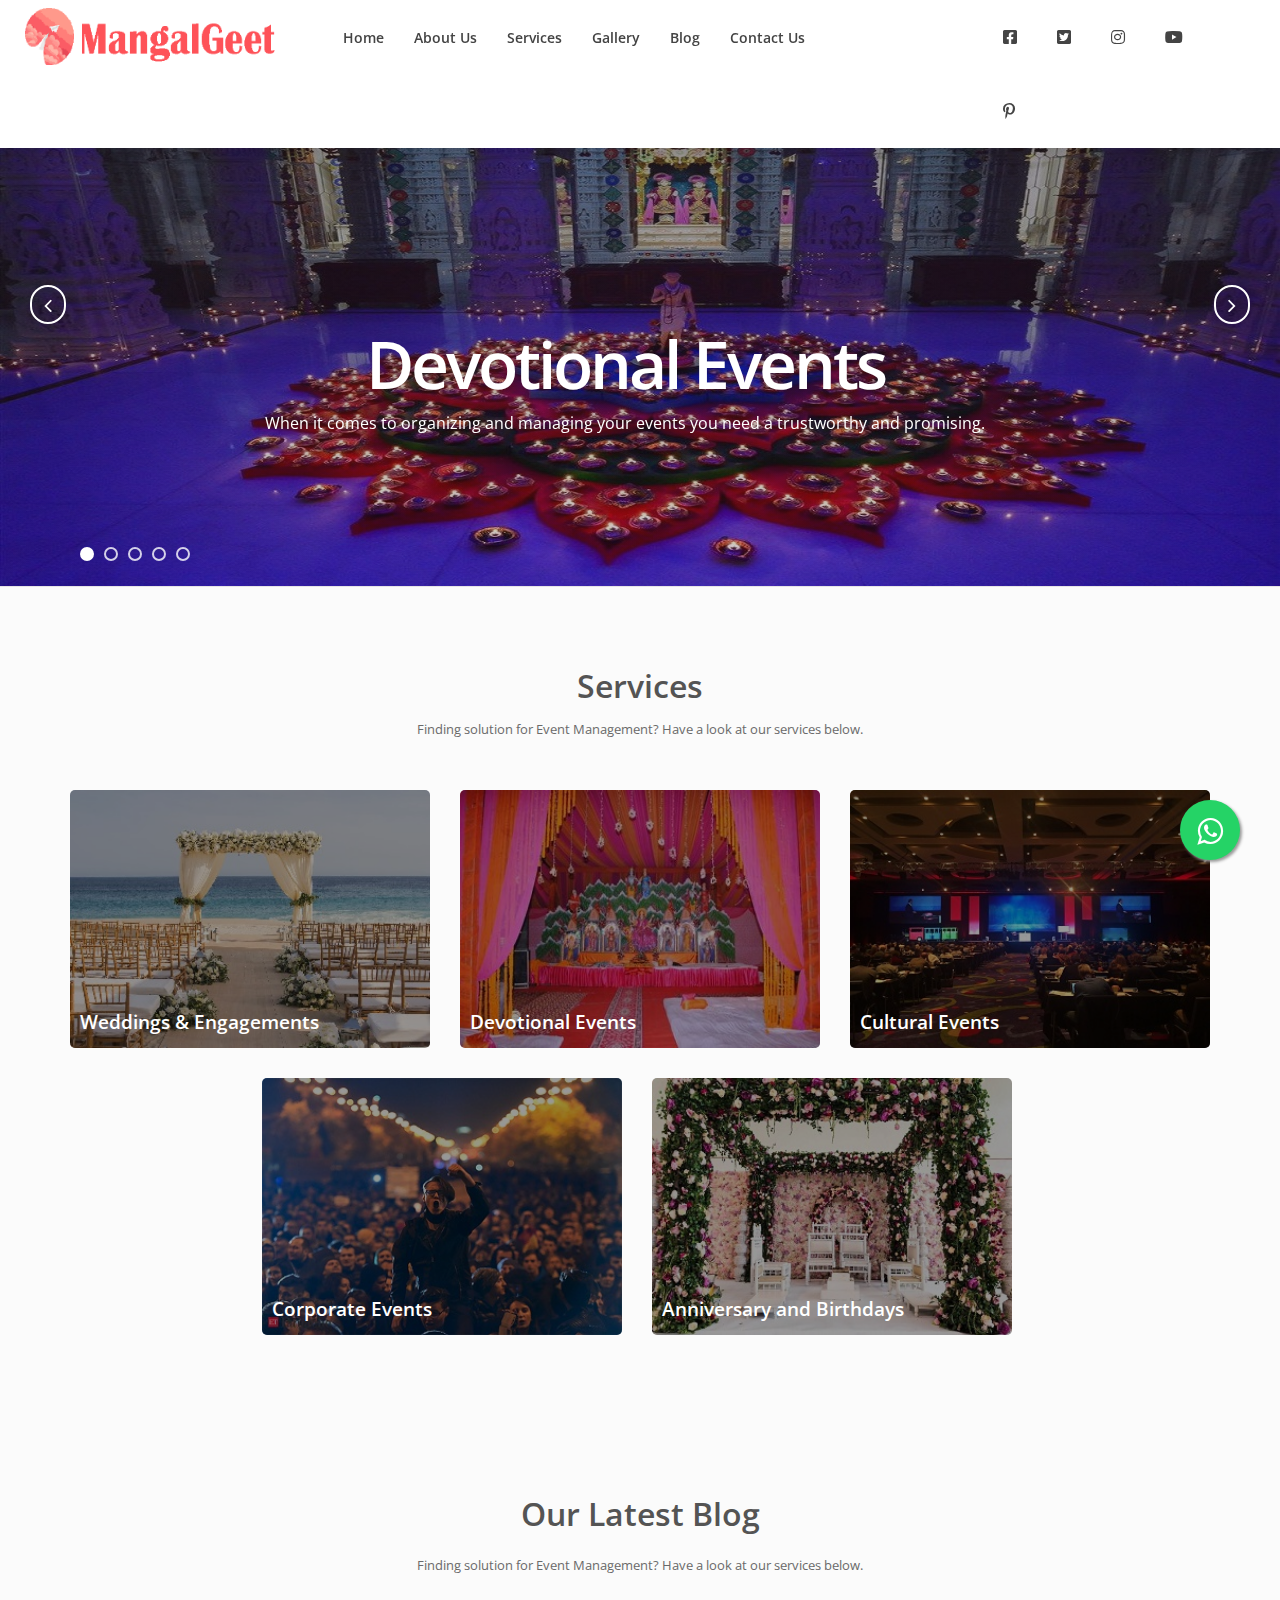
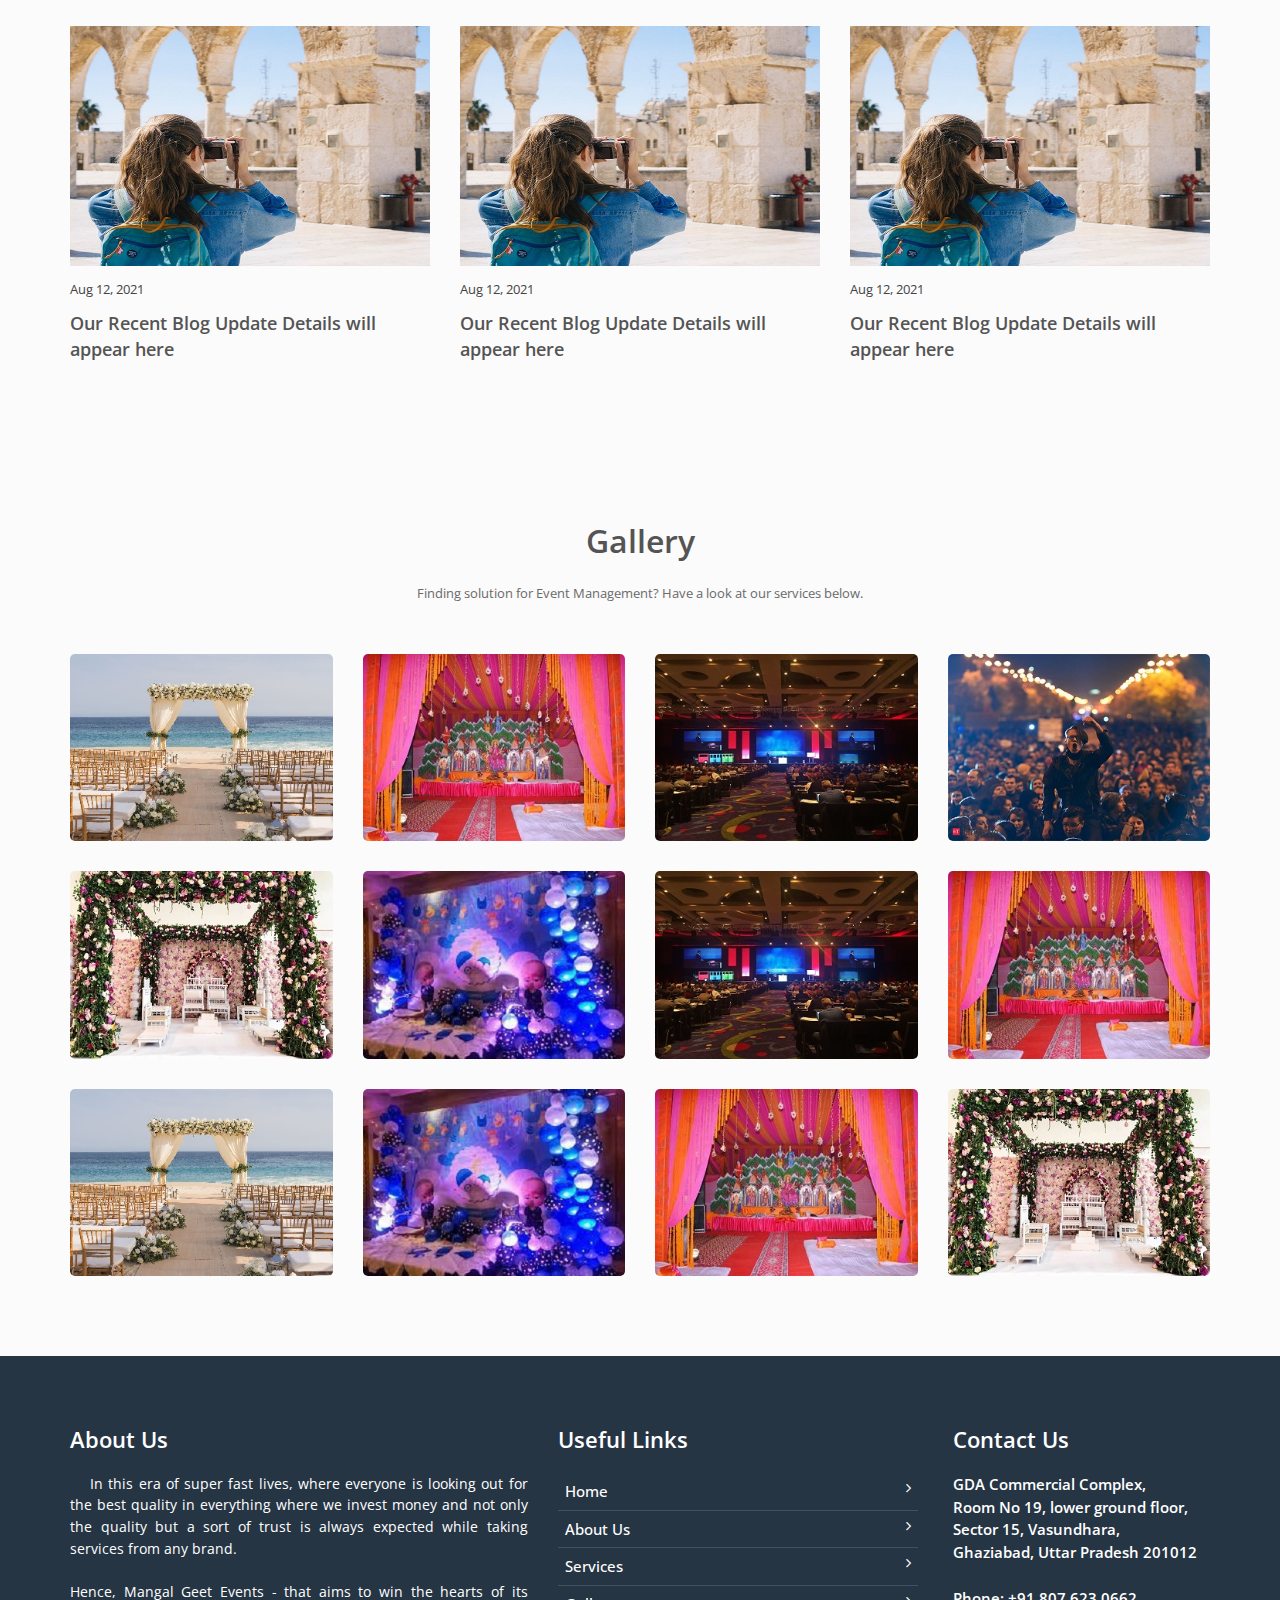
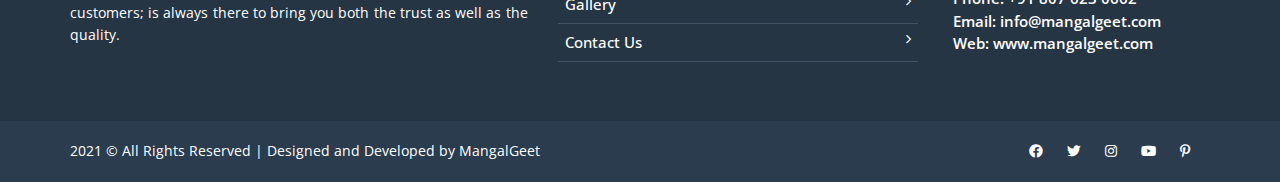
<file: index.html>
<!doctype html>
<html lang="en">

<head>
    <meta charset="utf-8">
    <meta name="viewport" content="width=device-width, initial-scale=1, shrink-to-fit=no">
	<meta name="description" content="MangalGeet is an traditional, cultural and corporate Event organizer firm that will provide you 360 degree services upto the level of your satisfaction. We are a promising and quality oriented event management company in Delhi NCR.">
	<title>Event management company in Delhi NCR | Event Organizer | MangalGeet Events</title>
    <link rel="shortcut icon" href="assets/images/fav.png" type="image/x-icon">
    <link href="https://fonts.googleapis.com/css?family=Open+Sans:300,300i,400,400i,600,600i,700,700i,800,800i&display=swap" rel="stylesheet">
    <link rel="shortcut icon" href="assets/images/fav.jpg">
    <link rel="stylesheet" href="assets/css/bootstrap.min.css">
    <link rel="stylesheet" href="assets/css/all.min.css">
    <link rel="stylesheet" href="assets/css/animate.css">
    <link rel="stylesheet" href="assets/plugins/slider/css/owl.carousel.min.css">
    <link rel="stylesheet" href="assets/plugins/slider/css/owl.theme.default.css">
    <link rel="stylesheet" type="text/css" href="assets/css/style.css" />
	
	<link rel="stylesheet" href="https://maxcdn.bootstrapcdn.com/font-awesome/4.5.0/css/font-awesome.min.css">
	<a href="https://api.whatsapp.com/send?phone=+918076230662" class="float" target="_blank">
	<i class="fa fa-whatsapp my-float"></i></a>
</head>

    <body>
        <header id="menu-jk" class="container-fluid">
            <div class="row">
                <div class="col-md-3 logo">
                    <a href="index.html"><img src="assets/images/logo1.png" alt=""></a>
                     <a data-toggle="collapse" data-target="#menu" href="#menu"><i class="fas d-block d-lg-none  small-menu fa-bars"></i></a>
                </div>
                <div id="menu" class="col-lg-6 col-md-9 d-none d-md-block navs">
                    <ul>
                        <li><a href="index.html">Home</a></li>
                        <li><a href="about_us.html">About Us</a></li>
                        <li><a href="services.html">Services</a></li>
						<li><a href="gallery.html">Gallery</a></li>
                        <li><a href="blog.html">Blog</a></li>
                        <li><a href="contact-us.html">Contact Us</a></li>
                    </ul>
                </div>
                <div class="col-md-3 d-none d-lg-block socila-link">
                    <ul>
                        <li>
                            <a href="https://www.facebook.com/Mangal-Geet-Events-105397255168557/"><i class="fab fa-facebook-square"></i></a>
                        </li>
                        <li>
                            <a href="https://twitter.com/mangal_geet?s=09"><i class="fab fa-twitter-square"></i></a>
                        </li>
                        <li>
                            <a href="https://instagram.com/mangalgeetevents?utm_medium=copy_link"><i class="fab fa-instagram"></i></a>
                        </li>
                        <li>
                            <a href="https://youtube.com/channel/UCcva7xXp6cLrv5rKJNnyR6A"><i class="fab fa-youtube"></i></a>
                        </li>
						<li>
                            <a href="https://in.pinterest.com/mangalgeet7/_saved/"><i class="fab fa-pinterest-p"></i></a>
                        </li>
                    </ul>
                </div>
            </div>
        </header>
        
    <!-- ******************** Slider Starts Here ******************* -->
    <div class="slider">
        <!-- Set up your HTML -->
        <div class="owl-carousel ">
            <div class="slider-img">
                <div class="item">
                    <div class="slider-img"><img src="assets/images/slider/slider-1.jpg" alt=""></div>
                    <div class="container">
                        <div class="row">
                            <div class="col-lg-offset-2 col-lg-8 col-md-offset-2 col-md-8 col-sm-12 col-xs-12">
                                <div class="animated bounceInDown slider-captions">
                                    <h1 class="slider-title">Devotional Events</h1>
                                    <p class="slider-text hidden-xs">When it comes to organizing and managing your events you need a trustworthy and promising.</p>
                                    
                                </div>
                            </div>
                        </div>
                    </div>
                </div>
            </div>
            <div class="item">
                <div class="slider-img"><img src="assets/images/slider/slider-2.jpg" alt=""></div>
                <div class="container">
                    <div class="row">
                        <div class="col-lg-offset-2 col-lg-8 col-md-offset-2 col-md-8 col-sm-12 col-xs-12">
                            <div class="slider-captions ">
                                <h1 class="slider-title">Wedding Planner</h1>
                                <p class="slider-text hidden-xs">When it comes to organizing and managing your events you need a trustworthy and promising.</p>
                                
                            </div>
                        </div>
                    </div>
                </div>
            </div>
            <div class="item">
                <div class="slider-img"><img src="assets/images/slider/slider-3.jpg" alt=""></div>
                <div class="container">
                    <div class="row">
                        <div class="col-lg-offset-2 col-lg-8 col-md-offset-2 col-md-8 col-sm-12 col-xs-12">
                            <div class="slider-captions ">
                                <h1 class="slider-title">Destination Wedding</h1>
                                <p class="slider-text hidden-xs">When it comes to organizing and managing your events you need a trustworthy and promising.</p>
                               
                            </div>
                        </div>
                    </div>
                </div>
            </div>
			<div class="item">
                <div class="slider-img"><img src="assets/images/slider/slider-4.jpg" alt=""></div>
                <div class="container">
                    <div class="row">
                        <div class="col-lg-offset-2 col-lg-8 col-md-offset-2 col-md-8 col-sm-12 col-xs-12">
                            <div class="slider-captions ">
                                <h1 class="slider-title">Concerts and Fests</h1>
                                <p class="slider-text hidden-xs">When it comes to organizing and managing your events you need a trustworthy and promising.</p>
                               
                            </div>
                        </div>
                    </div>
                </div>
            </div>
			<div class="item">
                <div class="slider-img"><img src="assets/images/slider/slider-5.jpg" alt=""></div>
                <div class="container">
                    <div class="row">
                        <div class="col-lg-offset-2 col-lg-8 col-md-offset-2 col-md-8 col-sm-12 col-xs-12">
                            <div class="slider-captions ">
                                <h1 class="slider-title">Corporate Events</h1>
                                <p class="slider-text hidden-xs">When it comes to organizing and managing your events you need a trustworthy and promising.</p>
                               
                            </div>
                        </div>
                    </div>
                </div>
            </div>

        </div>
    </div>

    
    <!-- ******************** Travel Destination Starts Here ******************* -->
    
   <div class="travel-destination container-fluid">
        <div class="container">
            <div class="session-title">
                <h2>Services </h2>
                <p>Finding solution for Event Management? Have a look at our services below.</p>
            </div>
            <div class="destination-row row">
                <div class="col-md-4 descol">
                   <a href="Weddings_&_Engagements.html"><div class="destcol">
                       <img src="assets/images/destination/d1.jpg" alt="">
                       <div class="layycover">
                           <h4>Weddings & Engagements</h4>
                       </div>
                   </div></a>
                </div>
                <div class="col-md-4 descol">
                   <a href="Devotional_Events.html"><div class="destcol">
                       <img src="assets/images/destination/d2.jpg" alt="">
                       <div class="layycover">
                           <h4>Devotional Events </h4>
                       </div>
                   </div></a>
                </div>
                
                <div class="col-md-4 descol">
                   <a href="Cultural_Events.html"><div class="destcol">
                       <img src="assets/images/destination/d3.jpg" alt="">
                       <div class="layycover">
                           <h4>Cultural Events</h4>
                       </div>
                   </div></a>
                </div>
                &emsp;&emsp;&emsp;&emsp;&emsp;&emsp;&emsp;&emsp;&emsp;&emsp;&emsp;&emsp;
                <div class="col-md-4 descol">
                   <a href="Corporate_Events.html"><div class="destcol">
                       <img src="assets/images/destination/d4.jpg" alt="">
                       <div class="layycover">
                           <h4>Corporate Events</h4>
                       </div>
                   </div></a>
                </div>
                
                <div class="col-md-4 descol">
                   <a href="Anniversary_and_Birthdays.html"><div class="destcol">
                       <img src="assets/images/destination/d5.jpg" alt="">
                       <div class="layycover">
                           <h4>Anniversary and Birthdays</h4>
                       </div>
                   </div></a>
                </div>
                
            </div>
        </div>
    </div>
	
	
	
	    <!-- ******************** Popular Packages Starts Here ******************* -->
    
  
	
      <!--################### Blog Starts Here #######################--->  
     
        <div class="blog container-fluid">
            <div class="container">
                 <div class="session-title row">
                    <h2>Our Latest Blog</h2>
					<p>Finding solution for Event Management? Have a look at our services below.</p>
                </div>
                <div class="row blog-row">
                    <div class="col-md-4">
                        <div class="blogcol"><a href="blog.html">
                            <img src="assets/images/packages/p1.jpg" alt="">
                              <span>Aug 12, 2021</span> 
                              <h4>Our Recent Blog Update Details will appear here</h4> </a>
                        </div>
                    </div>
                    <div class="col-md-4">
                        <div class="blogcol"><a href="blog.html">
                            <img src="assets/images/packages/p1.jpg" alt="">
                              <span>Aug 12, 2021</span> 
                              <h4>Our Recent Blog Update Details will appear here</h4> </a>
                        </div>
                    </div>
                    <div class="col-md-4">
                        <div class="blogcol"><a href="blog.html">
                            <img src="assets/images/packages/p1.jpg" alt="">
                              <span>Aug 12, 2021</span> 
                              <h4>Our Recent Blog Update Details will appear here</h4> </a>
                        </div>
                    </div>
                </div>
            </div>
        </div>
		
		
		
    <div class="travel-destination container-fluid">
        <div class="container">
          <div class="session-title row">
        <h2>Gallery</h2>
		<p>Finding solution for Event Management? Have a look at our services below.</p>
    </div> 
            <div class="destination-row row">
                <div class="col-md-3 descol">
                   <div class="destcol">
                       <a href="gallery.html"><img src="assets/images/destination/d1.jpg" alt=""></a>
                       
                   </div>
                </div>
                <div class="col-md-3 descol">
                   <div class="destcol">
                       <a href="gallery.html"><img src="assets/images/destination/d2.jpg" alt=""></a>
                       
                   </div>
                </div>
                
                <div class="col-md-3 descol">
                   <div class="destcol">
                       <a href="gallery.html"><img src="assets/images/destination/d3.jpg" alt=""></a>
                       
                   </div>
                </div>
                
                <div class="col-md-3 descol">
                  <div class="destcol">
                       <a href="gallery.html"><img src="assets/images/destination/d4.jpg" alt=""></a>
                       
                   </div>
                </div>
                
                <div class="col-md-3 descol">
                   <div class="destcol">
                       <a href="gallery.html"><img src="assets/images/destination/d5.jpg" alt=""></a>
                       
                   </div>
                </div>
                <div class="col-md-3 descol">
                   <div class="destcol">
                       <a href="gallery.html"><img src="assets/images/destination/d6.jpg" alt=""></a>
                       
                   </div>
                </div>
				<div class="col-md-3 descol">
                   <div class="destcol">
                       <a href="gallery.html"><img src="assets/images/destination/d3.jpg" alt=""></a>
                       
                   </div>
                </div>
				<div class="col-md-3 descol">
                   <div class="destcol">
                       <a href="gallery.html"><img src="assets/images/destination/d2.jpg" alt=""></a>
                       
                   </div>
                </div>
				<div class="col-md-3 descol">
                   <div class="destcol">
                       <a href="gallery.html"><img src="assets/images/destination/d1.jpg" alt=""></a>
                       
                   </div>
                </div>
				<div class="col-md-3 descol">
                   <div class="destcol">
                       <a href="gallery.html"><img src="assets/images/destination/d6.jpg" alt=""></a>
                       
                   </div>
                </div>
				<div class="col-md-3 descol">
                   <div class="destcol">
                       <a href="gallery.html"><img src="assets/images/destination/d2.jpg" alt=""></a>
                       
                   </div>
                </div>
				<div class="col-md-3 descol">
                   <div class="destcol">
                       <a href="gallery.html"><img src="assets/images/destination/d5.jpg" alt=""></a>
                       
                   </div>
                </div>
            </div>
        </div>
    </div>
	
     
     
       <!--  ************************* Footer Start Here ************************** --> 
     
<footer class="footer">
        <div class="container">
            <div class="row">
                <div class="col-md-5 col-sm-12">
                    <h2>About Us</h2>
                    <p>
                        In this era of super fast lives, where everyone is looking out for the best quality in everything where we invest money and not only the quality but a sort of trust is always expected while taking services from any brand.
                    </p>
                    <p><br>Hence, Mangal Geet Events - that aims
 to win the hearts of its customers; is always there to bring you both the trust as well as the quality. </p>
                </div>
                <div class="col-md-4 col-sm-12">
                    <h2>Useful Links</h2>
                    <ul class="list-unstyled link-list">
                        <li><a ui-sref="about" href="index.html">Home</a><i class="fa fa-angle-right"></i></li>
                        <li><a ui-sref="contact" href="about_us.html">About Us</a><i class="fa fa-angle-right"></i></li>
                        <li><a ui-sref="contact" href="services.html">Services</a><i class="fa fa-angle-right"></i></li>
						<li><a ui-sref="contact" href="gallery.html">Gallery</a><i class="fa fa-angle-right"></i></li>
                        <li><a ui-sref="contact" href="contact-us.html">Contact Us</a><i class="fa fa-angle-right"></i></li>
                    </ul>
                </div>
                <div class="col-md-3 col-sm-12 map-img">
                    <h2>Contact Us</h2>
                    <address class="md-margin-bottom-40">
                        GDA Commercial Complex,<br> 
						Room No 19, lower ground floor,<br> 
						Sector 15, Vasundhara, 
						<br>Ghaziabad, Uttar Pradesh 201012<br><br>
                        Phone: <a href="tel:+918076230662">+91 807 623 0662 </a><br>
                        Email: <a href="mailto:info@mangalgeet.com" class="">info@mangalgeet.com</a><br>
                        Web: <a href="https://mangalgeet.com/" class="">www.mangalgeet.com</a>
                    </address>

                </div>
            </div>
        </div>
        

    </footer>
    <div class="copy">
            <div class="container">
                2021 &copy; All Rights Reserved | Designed and Developed by <a href="index.html">MangalGeet</a>
                
                <span>
                <a href="https://www.facebook.com/Mangal-Geet-Events-105397255168557/"><i class="fab fa-facebook-f"></i></a>
                <a href="https://twitter.com/mangal_geet?s=09"><i class="fab fa-twitter"></i></a>
                <a href="https://instagram.com/mangalgeetevents?utm_medium=copy_link"><i class="fab fa-instagram"></i></a>
                <a href="https://youtube.com/channel/UCcva7xXp6cLrv5rKJNnyR6A"><i class="fab fa-youtube"></i></a>
                <a href="https://in.pinterest.com/mangalgeet7/_saved/"><i class="fab fa-pinterest-p"></i></a>
        </span>
            </div>

        </div> 

    </body>

    <script src="assets/js/jquery-3.2.1.min.js"></script>
    <script src="assets/js/popper.min.js"></script>
    <script src="assets/js/bootstrap.min.js"></script>
    <script src="assets/plugins/scroll-fixed/jquery-scrolltofixed-min.js"></script>
    <script src="assets/plugins/slider/js/owl.carousel.min.js"></script>
    <script src="assets/js/script.js"></script>
</html>
</file>
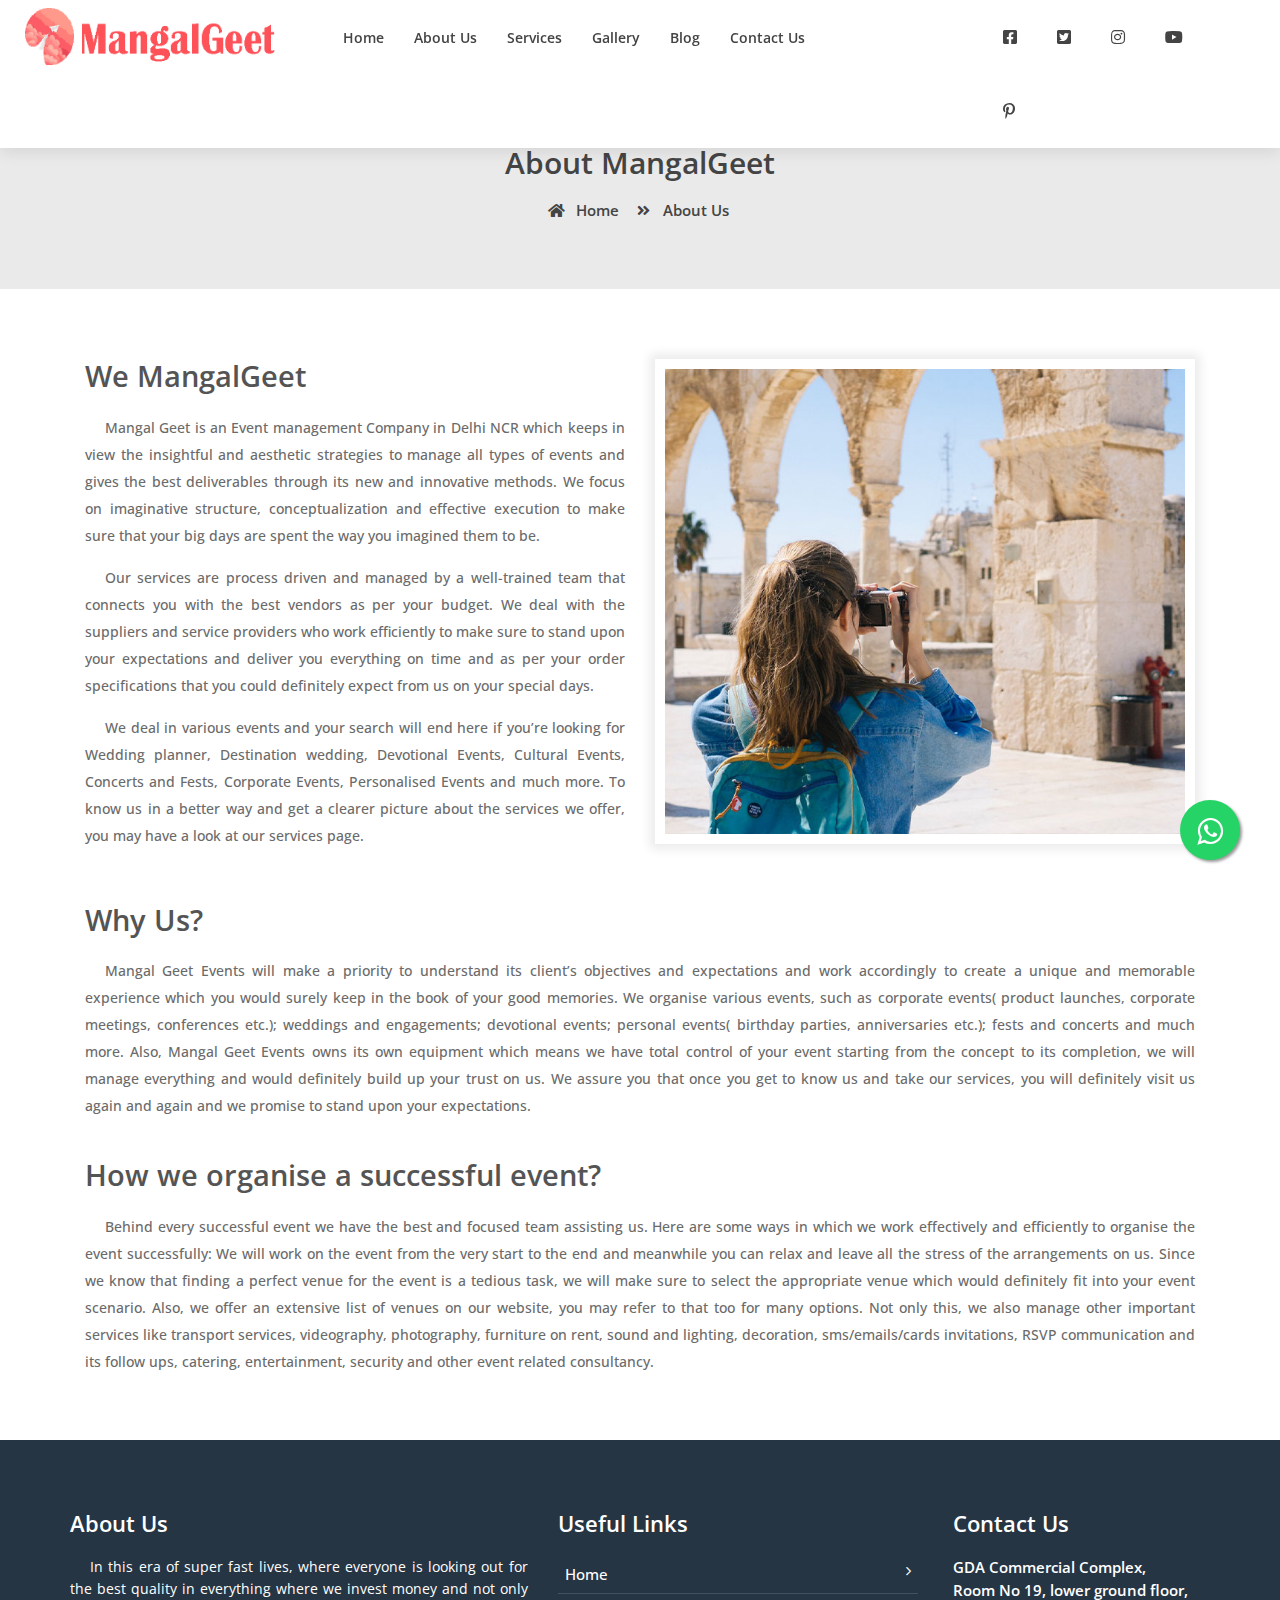
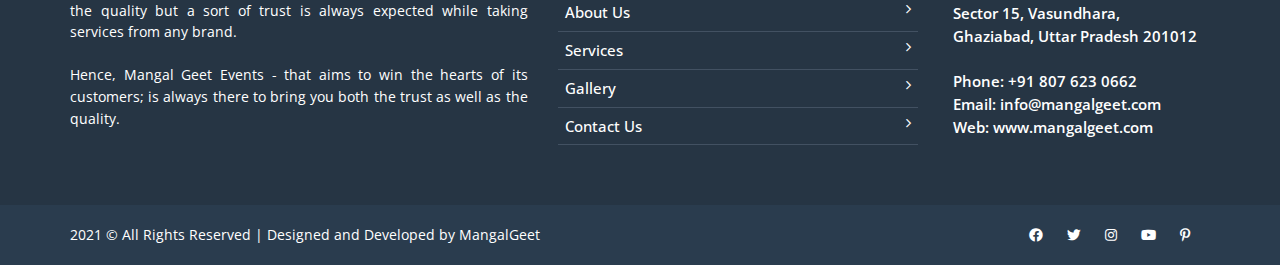
<file: about_us.html>
<!doctype html>
<html lang="en">

<head>
    <meta charset="utf-8">
    <meta name="viewport" content="width=device-width, initial-scale=1, shrink-to-fit=no">
	<meta name="description" content="Mangal Geet is an Event management Company in Delhi NCR which keeps in view the insightful and aesthetic strategies to manage all types of events and gives the best deliverables through its new and innovative methods. ">
    <title>Event management Company | MangalGeet Events</title>
    <link rel="shortcut icon" href="assets/images/fav.png" type="image/x-icon">
    <link href="https://fonts.googleapis.com/css?family=Open+Sans:300,300i,400,400i,600,600i,700,700i,800,800i&display=swap" rel="stylesheet">
    <link rel="shortcut icon" href="assets/images/fav.jpg">
    <link rel="stylesheet" href="assets/css/bootstrap.min.css">
    <link rel="stylesheet" href="assets/css/all.min.css">
    <link rel="stylesheet" href="assets/css/animate.css">
    <link rel="stylesheet" href="assets/plugins/slider/css/owl.carousel.min.css">
    <link rel="stylesheet" href="assets/plugins/slider/css/owl.theme.default.css">
    <link rel="stylesheet" type="text/css" href="assets/css/style.css" />
	
	<link rel="stylesheet" href="https://maxcdn.bootstrapcdn.com/font-awesome/4.5.0/css/font-awesome.min.css">
	<a href="https://api.whatsapp.com/send?phone=+918076230662" class="float" target="_blank">
	<i class="fa fa-whatsapp my-float"></i></a>
</head>

<body>
    <header id="menu-jk" class="container-fluid">
        <div class="row">
            <div class="col-md-3 logo">
                    <a href="index.html"><img src="assets/images/logo1.png" alt=""></a>
                 <a data-toggle="collapse" data-target="#menu" href="#menu"><i class="fas d-block d-lg-none  small-menu fa-bars"></i></a>
            </div>
            <div id="menu" class="col-lg-6 col-md-9 d-none d-md-block navs">
                <ul>
                        <li><a href="index.html">Home</a></li>
                        <li><a href="about_us.html">About Us</a></li>
                        <li><a href="services.html">Services</a></li>
						<li><a href="gallery.html">Gallery</a></li>
                        <li><a href="blog.html">Blog</a></li>
                        <li><a href="contact-us.html">Contact Us</a></li>
                    </ul>
            </div>
            <div class="col-md-3 d-none d-lg-block socila-link">
                <ul>
                        <li>
                            <a href="https://www.facebook.com/Mangal-Geet-Events-105397255168557/"><i class="fab fa-facebook-square"></i></a>
                        </li>
                        <li>
                            <a href="https://twitter.com/mangal_geet?s=09"><i class="fab fa-twitter-square"></i></a>
                        </li>
                        <li>
                            <a href="https://instagram.com/mangalgeetevents?utm_medium=copy_link"><i class="fab fa-instagram"></i></a>
                        </li>
                        <li>
                            <a href="https://youtube.com/channel/UCcva7xXp6cLrv5rKJNnyR6A"><i class="fab fa-youtube"></i></a>
                        </li>
						<li>
                            <a href="https://in.pinterest.com/mangalgeet7/_saved/"><i class="fab fa-pinterest-p"></i></a>
                        </li>
                    </ul>
            </div>
        </div>
    </header>
        
<!--  ************************* Page Title Starts Here ************************** -->
<div class="page-nav no-margin row">
    <div class="container">
        <div class="row">
            <h2>About MangalGeet</h2>
            <ul>
                <li> <a href="index.html"><i class="fas fa-home"></i> Home</a></li>
                <li><i class="fas fa-angle-double-right"></i> About Us</li>
            </ul>
        </div>
    </div>
</div>
     
      
  <!--  ************************* About Us Starts Here ************************** -->    
       
<div class="about-us container-fluid">
    <div class="container">

        <div class="row natur-row no-margin w-100">
            <div class="text-part col-md-6">
                <h2>We MangalGeet</h2>
                <p>Mangal Geet is an
Event management Company in Delhi NCR
 which keeps in view the insightful and aesthetic strategies to manage all types of events and gives the best deliverables through its new and innovative methods. We focus on imaginative structure, conceptualization and effective execution to make sure that
 your big days are spent the way you imagined them to be.</p>
                <p> Our services are process driven and managed by a well-trained team that connects you with the best vendors
 as per your budget. We deal with the suppliers and service providers who work efficiently to make sure to stand upon your expectations and deliver you everything on time and as per your order specifications that you could definitely expect from us on your
 special days.</p>

                <p>We deal in various events and your search will end here if you’re looking for
Wedding planner, Destination wedding,
 Devotional Events, Cultural Events, Concerts and Fests, Corporate Events, Personalised Events and much more. To know us in a better way and get a clearer picture about the services we offer, you may have a look at our
services page.</p><br>

<p></p>
            </div>
            <div class="image-part col-md-6">
                <img src="assets/images/about.jpg" alt="">
            </div>
			            <div class="text-part col-md-12">
			                <h2>Why Us?</h2>
							<p>Mangal Geet Events will make a priority to understand its client’s objectives and expectations and work
 accordingly to create a unique and memorable experience which you would surely keep in the book of your good memories. 

We organise various events, such as corporate events( product launches, corporate meetings, conferences
 etc.); weddings and engagements; devotional events; personal events( birthday parties, anniversaries etc.); fests and concerts and much more.

Also, Mangal Geet Events owns its own equipment which means we have total control of your event starting
 from the concept to its completion, we will manage everything and would definitely build up your trust on us. We assure you that once you get to know us and take our services, you will definitely visit us again and again and we promise to stand upon your expectations.</p>
       </div> 
	   			            <div class="text-part col-md-12"><br>
										                <h2>How we organise a successful event?</h2>
														<p>Behind every successful event we have the best and focused team assisting us. Here are some ways in which
 we work effectively and efficiently to organise the event successfully:

We will work on the event from the very start to the end and meanwhile you can relax and leave all the
 stress of the arrangements on us.

Since we know that finding a perfect venue for the event is a tedious task, we will make sure to select
 the appropriate venue which would definitely fit into your event scenario. Also, we offer an extensive list of venues on our website, you may refer to that too for many options.

Not only this, we also manage other important services like transport services, videography, photography,
 furniture on rent, sound and lighting, decoration, sms/emails/cards
 invitations, RSVP communication and its follow ups, catering, entertainment, security and other event related consultancy.</p>

							</div>
	   </div>
    </div>
    </div> 
	
       


                     
        
   
<!--  ************************* Footer Start Here ************************** --> 
     
<footer class="footer">
        <div class="container">
            <div class="row">
                <div class="col-md-5 col-sm-12">
                    <h2>About Us</h2>
                    <p>
                        In this era of super fast lives, where everyone is looking out for the best quality in everything where we invest money and not only the quality but a sort of trust is always expected while taking services from any brand.
                    </p>
                    <p><br>Hence, Mangal Geet Events - that aims
 to win the hearts of its customers; is always there to bring you both the trust as well as the quality. </p>
                </div>
                <div class="col-md-4 col-sm-12">
                    <h2>Useful Links</h2>
                    <ul class="list-unstyled link-list">
                        <li><a ui-sref="about" href="index.html">Home</a><i class="fa fa-angle-right"></i></li>
                        <li><a ui-sref="contact" href="about_us.html">About Us</a><i class="fa fa-angle-right"></i></li>
                        <li><a ui-sref="contact" href="services.html">Services</a><i class="fa fa-angle-right"></i></li>
						<li><a ui-sref="contact" href="gallery.html">Gallery</a><i class="fa fa-angle-right"></i></li>
                        <li><a ui-sref="contact" href="contact-us.html">Contact Us</a><i class="fa fa-angle-right"></i></li>
                    </ul>
                </div>
                <div class="col-md-3 col-sm-12 map-img">
                    <h2>Contact Us</h2>
                    <address class="md-margin-bottom-40">
                        GDA Commercial Complex,<br> 
						Room No 19, lower ground floor,<br> 
						Sector 15, Vasundhara, 
						<br>Ghaziabad, Uttar Pradesh 201012<br><br>
                        Phone: <a href="tel:+918076230662">+91 807 623 0662 </a><br>
                        Email: <a href="mailto:info@mangalgeet.com" class="">info@mangalgeet.com</a><br>
                        Web: <a href="https://mangalgeet.com/" class="">www.mangalgeet.com</a>
                    </address>

                </div>
            </div>
        </div>
        

    </footer>
    <div class="copy">
            <div class="container">
                2021 &copy; All Rights Reserved | Designed and Developed by <a href="index.html">MangalGeet</a>
                
                <span>
                <a href="https://www.facebook.com/Mangal-Geet-Events-105397255168557/"><i class="fab fa-facebook-f"></i></a>
                <a href="https://twitter.com/mangal_geet?s=09"><i class="fab fa-twitter"></i></a>
                <a href="https://instagram.com/mangalgeetevents?utm_medium=copy_link"><i class="fab fa-instagram"></i></a>
                <a href="https://youtube.com/channel/UCcva7xXp6cLrv5rKJNnyR6A"><i class="fab fa-youtube"></i></a>
                <a href="https://in.pinterest.com/mangalgeet7/_saved/"><i class="fab fa-pinterest-p"></i></a>
        </span>
            </div>

        </div> 

    </body>

    <script src="assets/js/jquery-3.2.1.min.js"></script>
    <script src="assets/js/popper.min.js"></script>
    <script src="assets/js/bootstrap.min.js"></script>
    <script src="assets/plugins/scroll-fixed/jquery-scrolltofixed-min.js"></script>
    <script src="assets/plugins/slider/js/owl.carousel.min.js"></script>
    <script src="assets/js/script.js"></script>
</html>
</file>
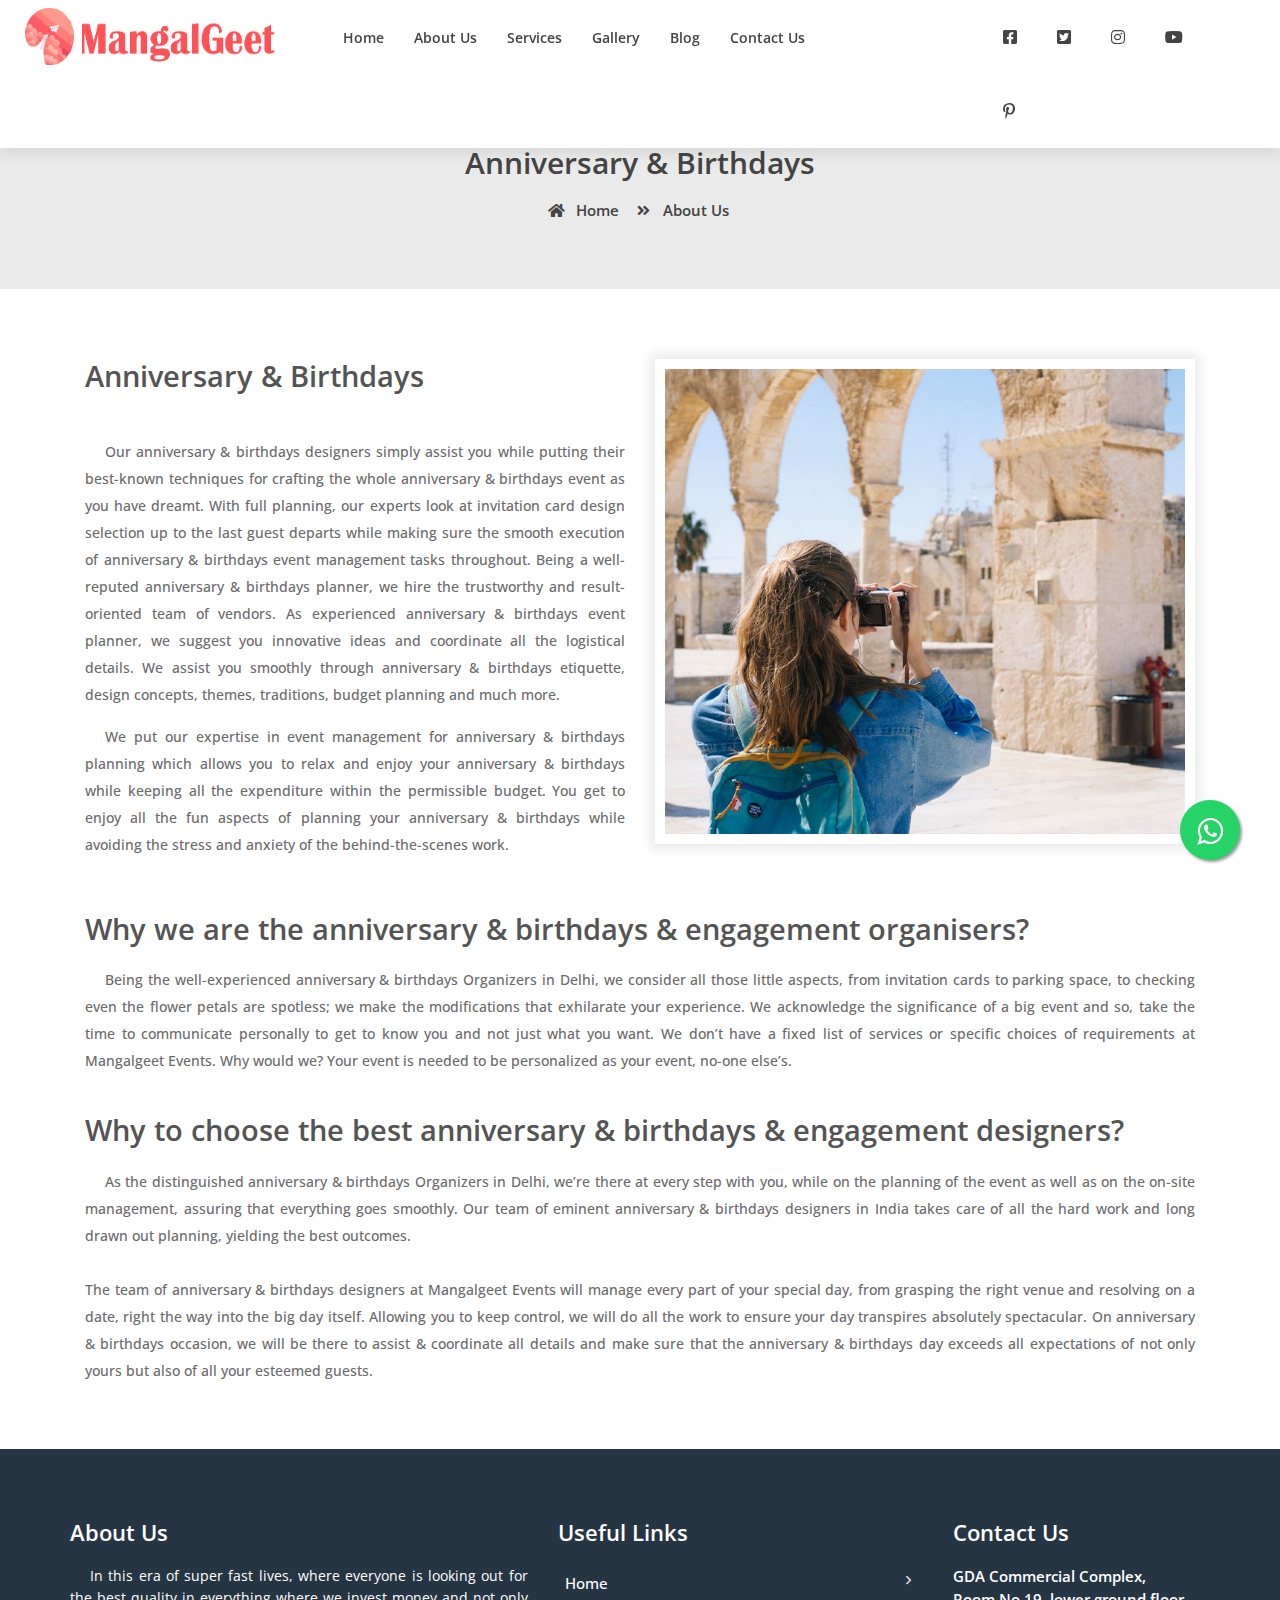
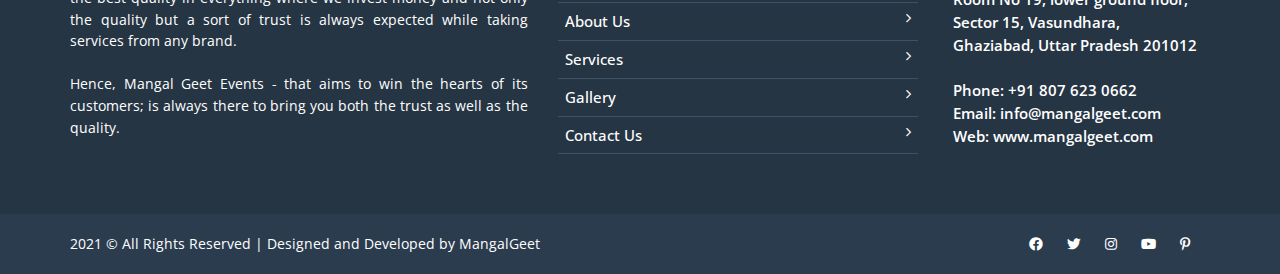
<file: Anniversary_and_Birthdays.html>
<!doctype html>
<html lang="en">

<head>
    <meta charset="utf-8">
    <meta name="viewport" content="width=device-width, initial-scale=1, shrink-to-fit=no">
	<meta name="description" content="Need a birthday party organizer for your special one? Get in touch with us and let us plan for you and provide you a wide range of ideas and facilities. ">
    <title>Birthday party organisers | Event Services | MangalGeet Events</title>
    <link rel="shortcut icon" href="assets/images/fav.png" type="image/x-icon">
    <link href="https://fonts.googleapis.com/css?family=Open+Sans:300,300i,400,400i,600,600i,700,700i,800,800i&display=swap" rel="stylesheet">
    <link rel="shortcut icon" href="assets/images/fav.jpg">
    <link rel="stylesheet" href="assets/css/bootstrap.min.css">
    <link rel="stylesheet" href="assets/css/all.min.css">
    <link rel="stylesheet" href="assets/css/animate.css">
    <link rel="stylesheet" href="assets/plugins/slider/css/owl.carousel.min.css">
    <link rel="stylesheet" href="assets/plugins/slider/css/owl.theme.default.css">
    <link rel="stylesheet" type="text/css" href="assets/css/style.css" />
	
	<link rel="stylesheet" href="https://maxcdn.bootstrapcdn.com/font-awesome/4.5.0/css/font-awesome.min.css">
	<a href="https://api.whatsapp.com/send?phone=+918076230662" class="float" target="_blank">
	<i class="fa fa-whatsapp my-float"></i></a>
</head>

<body>
    <header id="menu-jk" class="container-fluid">
        <div class="row">
            <div class="col-md-3 logo">
                    <a href="index.html"><img src="assets/images/logo1.png" alt=""></a>
                 <a data-toggle="collapse" data-target="#menu" href="#menu"><i class="fas d-block d-lg-none  small-menu fa-bars"></i></a>
            </div>
            <div id="menu" class="col-lg-6 col-md-9 d-none d-md-block navs">
                <ul>
                        <li><a href="index.html">Home</a></li>
                        <li><a href="about_us.html">About Us</a></li>
                        <li><a href="services.html">Services</a></li>
						<li><a href="gallery.html">Gallery</a></li>
                        <li><a href="blog.html">Blog</a></li>
                        <li><a href="contact-us.html">Contact Us</a></li>
                    </ul>
            </div>
            <div class="col-md-3 d-none d-lg-block socila-link">
                <ul>
                        <li>
                            <a href="https://www.facebook.com/Mangal-Geet-Events-105397255168557/"><i class="fab fa-facebook-square"></i></a>
                        </li>
                        <li>
                            <a href="https://twitter.com/mangal_geet?s=09"><i class="fab fa-twitter-square"></i></a>
                        </li>
                        <li>
                            <a href="https://instagram.com/mangalgeetevents?utm_medium=copy_link"><i class="fab fa-instagram"></i></a>
                        </li>
                        <li>
                            <a href="https://youtube.com/channel/UCcva7xXp6cLrv5rKJNnyR6A"><i class="fab fa-youtube"></i></a>
                        </li>
						<li>
                            <a href="https://in.pinterest.com/mangalgeet7/_saved/"><i class="fab fa-pinterest-p"></i></a>
                        </li>
                    </ul>
            </div>
        </div>
    </header>
        
<!--  ************************* Page Title Starts Here ************************** -->
<div class="page-nav no-margin row">
    <div class="container">
        <div class="row">
            <h2>Anniversary & Birthdays</h2>
            <ul>
                <li> <a href="index.html"><i class="fas fa-home"></i> Home</a></li>
                <li><i class="fas fa-angle-double-right"></i> About Us</li>
            </ul>
        </div>
    </div>
</div>
     
      
  <!--  ************************* About Us Starts Here ************************** -->    
       
<div class="about-us container-fluid">
    <div class="container">

                <div class="row natur-row no-margin w-100">
            <div class="text-part col-md-6">
                <h2>Anniversary & Birthdays</h2><br>
                <p>Our anniversary & birthdays designers simply assist you while putting their best-known techniques for crafting the whole anniversary & birthdays event as you have dreamt. 
				With full planning, our experts look at invitation card design selection up to the last guest departs while making sure the smooth execution of anniversary & birthdays 
				event management tasks throughout. Being a well-reputed anniversary & birthdays planner, we hire the trustworthy and result-oriented team of vendors. 
				As experienced anniversary & birthdays event planner, we suggest you innovative ideas and coordinate all the logistical details. 
				We assist you smoothly through anniversary & birthdays etiquette, design concepts, themes, traditions, budget planning and much more.</p>
                <p> We put our expertise in event management for anniversary & birthdays planning which allows you to relax and enjoy your anniversary & birthdays while keeping all the expenditure within the permissible budget.

You get to enjoy all the fun aspects of planning your anniversary & birthdays while avoiding the stress and anxiety of the behind-the-scenes work.</p>

                <br>

<p></p>
            </div>
            <div class="image-part col-md-6">
                <img src="assets/images/about.jpg" alt="">
            </div>
			            <div class="text-part col-md-12">
			                <h2>Why we are the anniversary & birthdays & engagement organisers?</h2>
							<p>Being the well-experienced anniversary & birthdays Organizers in Delhi, we consider all those little aspects, from invitation cards to parking space, to checking even the flower petals are spotless; we make the modifications that exhilarate your experience. We acknowledge the significance of a big event and so, take the time to communicate personally to get to know you and not just what you want.

We don’t have a fixed list of services or specific choices of requirements at Mangalgeet Events. Why would we? Your event is needed to be personalized as your event, no-one else’s.</p>
       </div> 
	   			            <div class="text-part col-md-12"><br>
										                <h2>Why to choose the best anniversary & birthdays & engagement designers?</h2>
														<p>As the distinguished anniversary & birthdays Organizers in Delhi, we’re there at every step with you, while on the planning of the event as well as on the on-site management, assuring that everything goes smoothly. Our team of eminent anniversary & birthdays designers in India takes care of all the hard work and long drawn out planning, yielding the best outcomes.
														
														<br><br>
														The team of anniversary & birthdays designers at Mangalgeet Events will manage every part of your special day, from grasping the right venue and resolving on a date, right the way into the big day itself. 
														Allowing you to keep control, we will do all the work to ensure your day transpires absolutely spectacular. 
														On anniversary & birthdays occasion, we will be there to assist & coordinate all details and make sure that the anniversary & birthdays day exceeds all expectations of not only yours but also of all your esteemed guests.
														</p>

							</div>
	   </div>
    </div>
    </div> 
	
       


                     
        
   
<!--  ************************* Footer Start Here ************************** --> 
     
<footer class="footer">
        <div class="container">
            <div class="row">
                <div class="col-md-5 col-sm-12">
                    <h2>About Us</h2>
                    <p>
                        In this era of super fast lives, where everyone is looking out for the best quality in everything where we invest money and not only the quality but a sort of trust is always expected while taking services from any brand.
                    </p>
                    <p><br>Hence, Mangal Geet Events - that aims
 to win the hearts of its customers; is always there to bring you both the trust as well as the quality. </p>
                </div>
                <div class="col-md-4 col-sm-12">
                    <h2>Useful Links</h2>
                    <ul class="list-unstyled link-list">
                        <li><a ui-sref="about" href="index.html">Home</a><i class="fa fa-angle-right"></i></li>
                        <li><a ui-sref="contact" href="about_us.html">About Us</a><i class="fa fa-angle-right"></i></li>
                        <li><a ui-sref="contact" href="services.html">Services</a><i class="fa fa-angle-right"></i></li>
						<li><a ui-sref="contact" href="gallery.html">Gallery</a><i class="fa fa-angle-right"></i></li>
                        <li><a ui-sref="contact" href="contact-us.html">Contact Us</a><i class="fa fa-angle-right"></i></li>
                    </ul>
                </div>
                <div class="col-md-3 col-sm-12 map-img">
                    <h2>Contact Us</h2>
                    <address class="md-margin-bottom-40">
                        GDA Commercial Complex,<br> 
						Room No 19, lower ground floor,<br> 
						Sector 15, Vasundhara, 
						<br>Ghaziabad, Uttar Pradesh 201012<br><br>
                        Phone: <a href="tel:+918076230662">+91 807 623 0662 </a><br>
                        Email: <a href="mailto:info@mangalgeet.com" class="">info@mangalgeet.com</a><br>
                        Web: <a href="https://mangalgeet.com/" class="">www.mangalgeet.com</a>
                    </address>

                </div>
            </div>
        </div>
        

    </footer>
    <div class="copy">
            <div class="container">
                2021 &copy; All Rights Reserved | Designed and Developed by <a href="index.html">MangalGeet</a>
                
                <span>
                <a href="https://www.facebook.com/Mangal-Geet-Events-105397255168557/"><i class="fab fa-facebook-f"></i></a>
                <a href="https://twitter.com/mangal_geet?s=09"><i class="fab fa-twitter"></i></a>
                <a href="https://instagram.com/mangalgeetevents?utm_medium=copy_link"><i class="fab fa-instagram"></i></a>
                <a href="https://youtube.com/channel/UCcva7xXp6cLrv5rKJNnyR6A"><i class="fab fa-youtube"></i></a>
                <a href="https://in.pinterest.com/mangalgeet7/_saved/"><i class="fab fa-pinterest-p"></i></a>
        </span>
            </div>

        </div> 

    </body>

    <script src="assets/js/jquery-3.2.1.min.js"></script>
    <script src="assets/js/popper.min.js"></script>
    <script src="assets/js/bootstrap.min.js"></script>
    <script src="assets/plugins/scroll-fixed/jquery-scrolltofixed-min.js"></script>
    <script src="assets/plugins/slider/js/owl.carousel.min.js"></script>
    <script src="assets/js/script.js"></script>
</html>
</file>
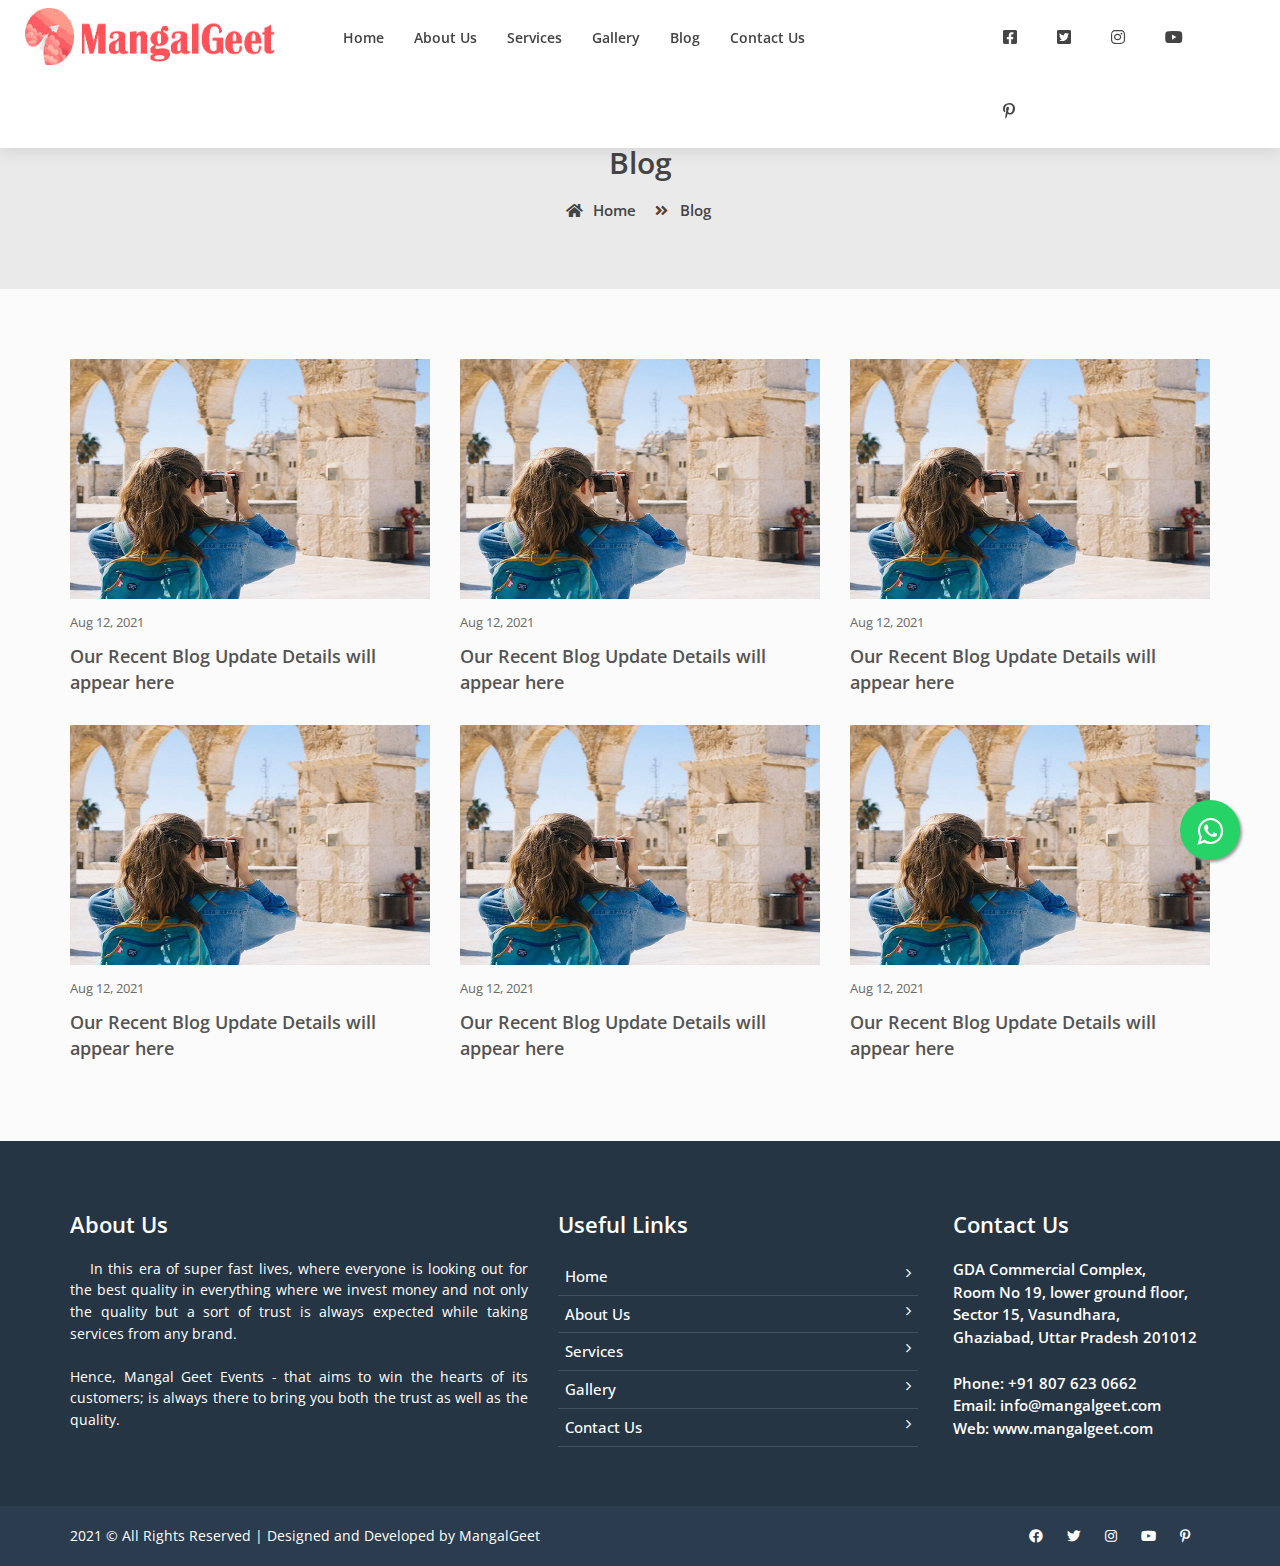
<file: blog.html>
<!doctype html>
<html lang="en">

<head>
    <meta charset="utf-8">
    <meta name="viewport" content="width=device-width, initial-scale=1, shrink-to-fit=no">
	<meta name="description" content="Get to know us in depth and learn about our way of working and services to stay updated with the latest industry standards and trends.">
    <title>Blog and Newsletter| MangalGeet Events</title>
    <link rel="shortcut icon" href="assets/images/fav.png" type="image/x-icon">
    <link href="https://fonts.googleapis.com/css?family=Open+Sans:300,300i,400,400i,600,600i,700,700i,800,800i&display=swap" rel="stylesheet">
    <link rel="shortcut icon" href="assets/images/fav.jpg">
    <link rel="stylesheet" href="assets/css/bootstrap.min.css">
    <link rel="stylesheet" href="assets/css/all.min.css">
    <link rel="stylesheet" href="assets/css/animate.css">
    <link rel="stylesheet" href="assets/plugins/slider/css/owl.carousel.min.css">
    <link rel="stylesheet" href="assets/plugins/slider/css/owl.theme.default.css">
    <link rel="stylesheet" type="text/css" href="assets/css/style.css" />
	
	<link rel="stylesheet" href="https://maxcdn.bootstrapcdn.com/font-awesome/4.5.0/css/font-awesome.min.css">
	<a href="https://api.whatsapp.com/send?phone=+918076230662" class="float" target="_blank">
	<i class="fa fa-whatsapp my-float"></i></a>
</head>

<body>
    <header id="menu-jk" class="container-fluid">
        <div class="row">
            <div class="col-md-3 logo">
                    <a href="index.html"><img src="assets/images/logo1.png" alt=""></a>
                 <a data-toggle="collapse" data-target="#menu" href="#menu"><i class="fas d-block d-lg-none  small-menu fa-bars"></i></a>
            </div>
            <div id="menu" class="col-lg-6 col-md-9 d-none d-md-block navs">
                <ul>
                        <li><a href="index.html">Home</a></li>
                        <li><a href="about_us.html">About Us</a></li>
                        <li><a href="services.html">Services</a></li>
						<li><a href="gallery.html">Gallery</a></li>
                        <li><a href="blog.html">Blog</a></li>
                        <li><a href="contact-us.html">Contact Us</a></li>
                    </ul>
            </div>
            <div class="col-md-3 d-none d-lg-block socila-link">
                <ul>
                        <li>
                            <a href="https://www.facebook.com/Mangal-Geet-Events-105397255168557/"><i class="fab fa-facebook-square"></i></a>
                        </li>
                        <li>
                            <a href="https://twitter.com/mangal_geet?s=09"><i class="fab fa-twitter-square"></i></a>
                        </li>
                        <li>
                            <a href="https://instagram.com/mangalgeetevents?utm_medium=copy_link"><i class="fab fa-instagram"></i></a>
                        </li>
                        <li>
                            <a href="https://youtube.com/channel/UCcva7xXp6cLrv5rKJNnyR6A"><i class="fab fa-youtube"></i></a>
                        </li>
						<li>
                            <a href="https://in.pinterest.com/mangalgeet7/_saved/"><i class="fab fa-pinterest-p"></i></a>
                        </li>
                    </ul>
            </div>
        </div>
    </header>
        
<!--  ************************* Page Title Starts Here ************************** -->
<div class="page-nav no-margin row">
    <div class="container">
        <div class="row">
            <h2>Blog</h2>
            <ul>
                <li> <a href="index.html"><i class="fas fa-home"></i> Home</a></li>
                <li><i class="fas fa-angle-double-right"></i> Blog</li>
            </ul>
        </div>
    </div>
</div>
     
  <!--################### Blog Starts Here #######################--->  
     
        <div class="blog container-fluid">
            <div class="container">
                
                <div class="row blog-row">
                    <div class="col-md-4">
                        <div class="blogcol">
                            <img src="assets/images/packages/p1.jpg" alt="">
                              <span>Aug 12, 2021</span> 
                              <h4>Our Recent Blog Update Details will appear here</h4> 
                        </div>
                    </div>
                    <div class="col-md-4">
                        <div class="blogcol">
                            <img src="assets/images/packages/p1.jpg" alt="">
                              <span>Aug 12, 2021</span> 
                              <h4>Our Recent Blog Update Details will appear here</h4> 
                        </div>
                    </div>
                    <div class="col-md-4">
                        <div class="blogcol">
                            <img src="assets/images/packages/p1.jpg" alt="">
                              <span>Aug 12, 2021</span> 
                              <h4>Our Recent Blog Update Details will appear here</h4> 
                        </div>
                    </div>
                     <div class="col-md-4">
                        <div class="blogcol">
                            <img src="assets/images/packages/p1.jpg" alt="">
                              <span>Aug 12, 2021</span> 
                              <h4>Our Recent Blog Update Details will appear here</h4> 
                        </div>
                    </div>
                     <div class="col-md-4">
                        <div class="blogcol">
                            <img src="assets/images/packages/p1.jpg" alt="">
                              <span>Aug 12, 2021</span> 
                              <h4>Our Recent Blog Update Details will appear here</h4> 
                        </div>
                    </div>
                     <div class="col-md-4">
                        <div class="blogcol">
                            <img src="assets/images/packages/p1.jpg" alt="">
                              <span>Aug 12, 2021</span> 
                              <h4>Our Recent Blog Update Details will appear here</h4> 
                        </div>
                    </div>
                </div>
            </div>
        </div>
	
       


                     
        
   
<!--  ************************* Footer Start Here ************************** --> 
     
<footer class="footer">
        <div class="container">
            <div class="row">
                <div class="col-md-5 col-sm-12">
                    <h2>About Us</h2>
                    <p>
                        In this era of super fast lives, where everyone is looking out for the best quality in everything where we invest money and not only the quality but a sort of trust is always expected while taking services from any brand.
                    </p>
                    <p><br>Hence, Mangal Geet Events - that aims
 to win the hearts of its customers; is always there to bring you both the trust as well as the quality. </p>
                </div>
                <div class="col-md-4 col-sm-12">
                    <h2>Useful Links</h2>
                    <ul class="list-unstyled link-list">
                        <li><a ui-sref="about" href="index.html">Home</a><i class="fa fa-angle-right"></i></li>
                        <li><a ui-sref="contact" href="about_us.html">About Us</a><i class="fa fa-angle-right"></i></li>
                        <li><a ui-sref="contact" href="services.html">Services</a><i class="fa fa-angle-right"></i></li>
						<li><a ui-sref="contact" href="gallery.html">Gallery</a><i class="fa fa-angle-right"></i></li>
                        <li><a ui-sref="contact" href="contact-us.html">Contact Us</a><i class="fa fa-angle-right"></i></li>
                    </ul>
                </div>
                <div class="col-md-3 col-sm-12 map-img">
                    <h2>Contact Us</h2>
                    <address class="md-margin-bottom-40">
                        GDA Commercial Complex,<br> 
						Room No 19, lower ground floor,<br> 
						Sector 15, Vasundhara, 
						<br>Ghaziabad, Uttar Pradesh 201012<br><br>
                        Phone: <a href="tel:+918076230662">+91 807 623 0662 </a><br>
                        Email: <a href="mailto:info@mangalgeet.com" class="">info@mangalgeet.com</a><br>
                        Web: <a href="https://mangalgeet.com/" class="">www.mangalgeet.com</a>
                    </address>

                </div>
            </div>
        </div>
        

    </footer>
    <div class="copy">
            <div class="container">
                2021 &copy; All Rights Reserved | Designed and Developed by <a href="index.html">MangalGeet</a>
                
                <span>
                <a href="https://www.facebook.com/Mangal-Geet-Events-105397255168557/"><i class="fab fa-facebook-f"></i></a>
                <a href="https://twitter.com/mangal_geet?s=09"><i class="fab fa-twitter"></i></a>
                <a href="https://instagram.com/mangalgeetevents?utm_medium=copy_link"><i class="fab fa-instagram"></i></a>
                <a href="https://youtube.com/channel/UCcva7xXp6cLrv5rKJNnyR6A"><i class="fab fa-youtube"></i></a>
                <a href="https://in.pinterest.com/mangalgeet7/_saved/"><i class="fab fa-pinterest-p"></i></a>
        </span>
            </div>

        </div> 

    </body>

    <script src="assets/js/jquery-3.2.1.min.js"></script>
    <script src="assets/js/popper.min.js"></script>
    <script src="assets/js/bootstrap.min.js"></script>
    <script src="assets/plugins/scroll-fixed/jquery-scrolltofixed-min.js"></script>
    <script src="assets/plugins/slider/js/owl.carousel.min.js"></script>
    <script src="assets/js/script.js"></script>
</html>
</file>
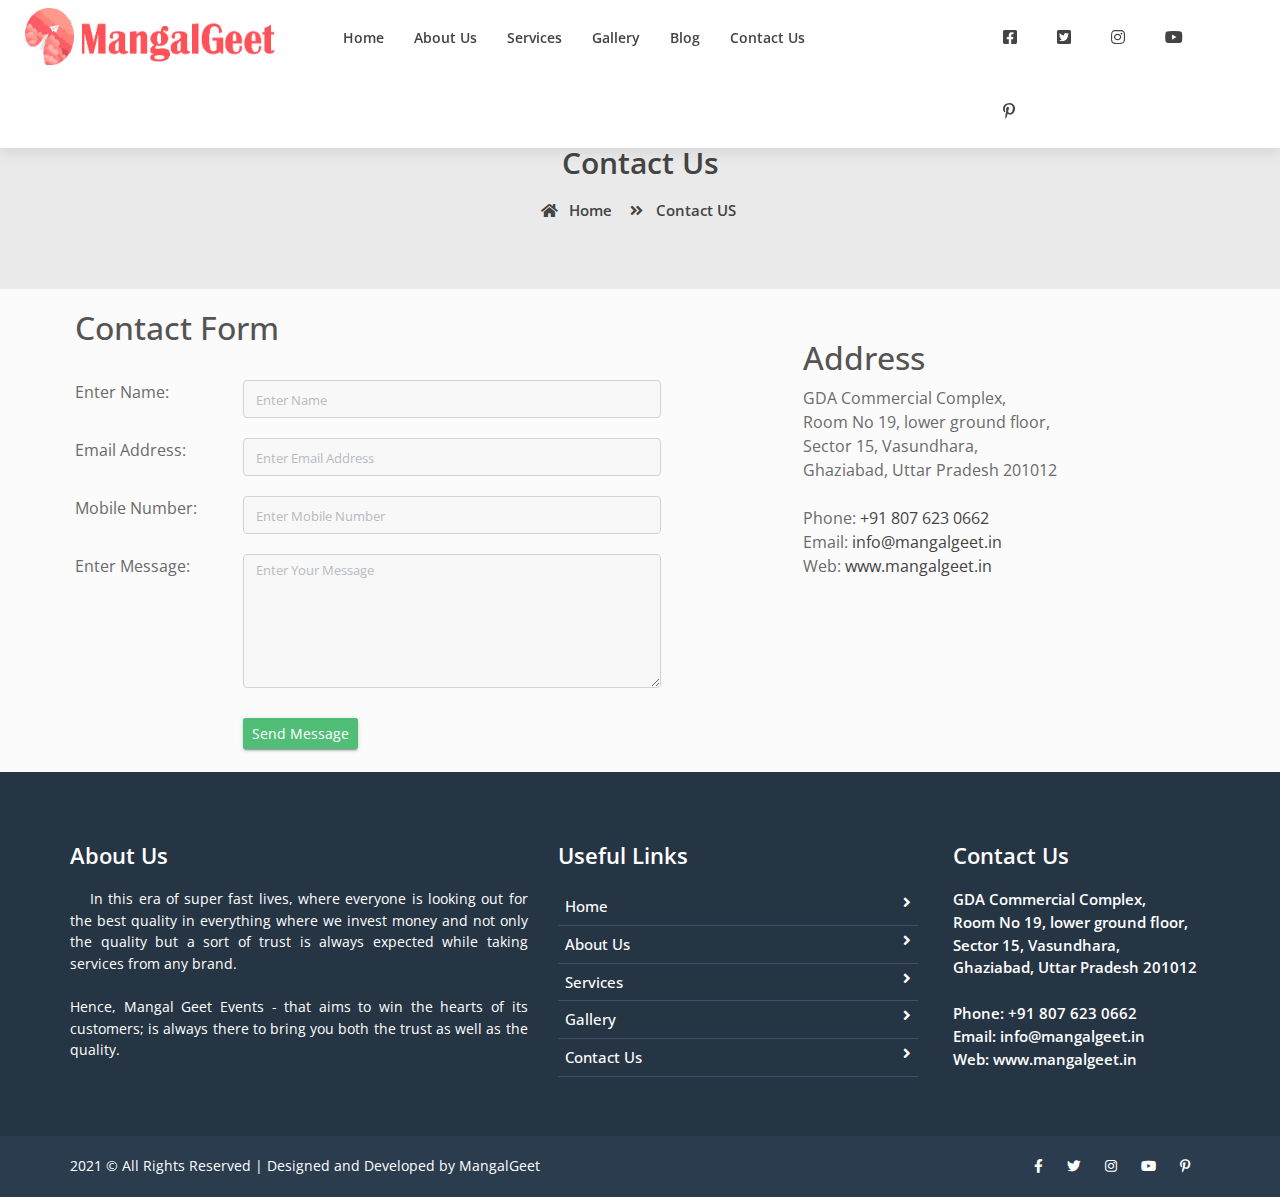
<file: contact-us.html>
<!doctype html>
<html lang="en">

<head>
    <meta charset="utf-8">
    <meta name="viewport" content="width=device-width, initial-scale=1, shrink-to-fit=no">
	<meta name="description" content="Want to request a quote or a call back from us? Visit our contact us page.">
    <title>Contact Us | MangalGeet Events</title>
    <link rel="shortcut icon" href="assets/images/fav.png" type="image/x-icon">
    <link href="https://fonts.googleapis.com/css?family=Open+Sans:300,300i,400,400i,600,600i,700,700i,800,800i&display=swap" rel="stylesheet">
    <link rel="shortcut icon" href="assets/images/fav.jpg">
    <link rel="stylesheet" href="assets/css/bootstrap.min.css">
    <link rel="stylesheet" href="assets/css/all.min.css">
    <link rel="stylesheet" href="assets/css/animate.css">
    <link rel="stylesheet" href="assets/plugins/slider/css/owl.carousel.min.css">
    <link rel="stylesheet" href="assets/plugins/slider/css/owl.theme.default.css">
    <link rel="stylesheet" type="text/css" href="assets/css/style.css" />
</head>

<body>
    <header id="menu-jk" class="container-fluid">
        <div class="row">
            <div class="col-md-3 logo">
                    <a href="index.html"><img src="assets/images/logo1.png" alt=""></a>
                 <a data-toggle="collapse" data-target="#menu" href="#menu"><i class="fas d-block d-lg-none  small-menu fa-bars"></i></a>
            </div>
            <div id="menu" class="col-lg-6 col-md-9 d-none d-md-block navs">
                <ul>
                        <li><a href="index.html">Home</a></li>
                        <li><a href="about_us.html">About Us</a></li>
                        <li><a href="services.html">Services</a></li>
						<li><a href="gallery.html">Gallery</a></li>
                        <li><a href="blog.html">Blog</a></li>
                        <li><a href="contact-us.html">Contact Us</a></li>
                    </ul>
            </div>
            <div class="col-md-3 d-none d-lg-block socila-link">
                <ul>
                        <li>
                            <a href="https://www.facebook.com/Mangal-Geet-Events-105397255168557/"><i class="fab fa-facebook-square"></i></a>
                        </li>
                        <li>
                            <a href="https://twitter.com/mangal_geet?s=09"><i class="fab fa-twitter-square"></i></a>
                        </li>
                        <li>
                            <a href="https://instagram.com/mangalgeetevents?utm_medium=copy_link"><i class="fab fa-instagram"></i></a>
                        </li>
                        <li>
                            <a href="https://youtube.com/channel/UCcva7xXp6cLrv5rKJNnyR6A"><i class="fab fa-youtube"></i></a>
                        </li>
						<li>
                            <a href="https://in.pinterest.com/mangalgeet7/_saved/"><i class="fab fa-pinterest-p"></i></a>
                        </li>
                    </ul>
            </div>
        </div>
    </header>
        
<!--  ************************* Page Title Starts Here ************************** -->
<div class="page-nav no-margin row">
    <div class="container">
        <div class="row">
            <h2>Contact Us</h2>
            <ul>
                <li> <a href="index.html"><i class="fas fa-home"></i> Home</a></li>
                <li><i class="fas fa-angle-double-right"></i> Contact US</li>
            </ul>
        </div>
    </div>
</div>
     

      <!--  ************************* Contact Us Starts Here ************************** -->




    <div class="row contact-rooo no-margin">
        <div class="container">
            <div class="row">


                <div style="padding:20px" class="col-sm-7">
                    <h2 >Contact Form</h2> <br>
                    <div class="row cont-row">
                        <div  class="col-sm-3"><label>Enter Name </label><span>:</span></div>
                        <div class="col-sm-8"><input type="text" placeholder="Enter Name" name="name" class="form-control input-sm"  ></div>
                    </div>
                    <div  class="row cont-row">
                        <div  class="col-sm-3"><label>Email Address </label><span>:</span></div>
                        <div class="col-sm-8"><input type="text" name="name" placeholder="Enter Email Address" class="form-control input-sm"  ></div>
                    </div>
                    <div  class="row cont-row">
                        <div  class="col-sm-3"><label>Mobile Number</label><span>:</span></div>
                        <div class="col-sm-8"><input type="text" name="name" placeholder="Enter Mobile Number" class="form-control input-sm"  ></div>
                    </div>
                    <div  class="row cont-row">
                        <div  class="col-sm-3"><label>Enter Message</label><span>:</span></div>
                        <div class="col-sm-8">
                            <textarea rows="5" placeholder="Enter Your Message" class="form-control input-sm"></textarea>
                        </div>
                    </div>
                    <div style="margin-top:10px;" class="row">
                        <div style="padding-top:10px;" class="col-sm-3"><label></label></div>
                        <div class="col-sm-8">
                            <button class="btn btn-success btn-sm">Send Message</button>
                        </div>
                    </div>
                </div>
                <div class="col-sm-5">

                    <div style="margin:50px" class="serv">





                        <h2 style="margin-top:10px;">Address</h2>

                       
                        GDA Commercial Complex,<br> 
						Room No 19, lower ground floor,<br> 
						Sector 15, Vasundhara, 
						<br>Ghaziabad, Uttar Pradesh 201012<br><br>
                        Phone: <a href="tel:+918076230662">+91 807 623 0662 </a><br>
                        Email: <a href="mailto:info@mangalgeet.com" class="">info@mangalgeet.in</a><br>
                        Web: <a href="https://mangalgeet.com/" class="">www.mangalgeet.in</a>
                







                    </div>


                </div>

            </div>
        </div>

    </div>

     
                     
        
   
<!--  ************************* Footer Start Here ************************** --> 
     
<footer class="footer">
        <div class="container">
            <div class="row">
                <div class="col-md-5 col-sm-12">
                    <h2>About Us</h2>
                    <p>
                        In this era of super fast lives, where everyone is looking out for the best quality in everything where we invest money and not only the quality but a sort of trust is always expected while taking services from any brand.
                    </p>
                    <p><br>Hence, Mangal Geet Events - that aims
 to win the hearts of its customers; is always there to bring you both the trust as well as the quality. </p>
                </div>
                <div class="col-md-4 col-sm-12">
                    <h2>Useful Links</h2>
                    <ul class="list-unstyled link-list">
                        <li><a ui-sref="about" href="index.html">Home</a><i class="fa fa-angle-right"></i></li>
                        <li><a ui-sref="contact" href="about_us.html">About Us</a><i class="fa fa-angle-right"></i></li>
                        <li><a ui-sref="contact" href="services.html">Services</a><i class="fa fa-angle-right"></i></li>
						<li><a ui-sref="contact" href="gallery.html">Gallery</a><i class="fa fa-angle-right"></i></li>
                        <li><a ui-sref="contact" href="contact-us.html">Contact Us</a><i class="fa fa-angle-right"></i></li>
                    </ul>
                </div>
                <div class="col-md-3 col-sm-12 map-img">
                    <h2>Contact Us</h2>
                    <address class="md-margin-bottom-40">
                        GDA Commercial Complex,<br> 
						Room No 19, lower ground floor,<br> 
						Sector 15, Vasundhara, 
						<br>Ghaziabad, Uttar Pradesh 201012<br><br>
                        Phone: <a href="tel:+918076230662">+91 807 623 0662 </a><br>
                        Email: <a href="mailto:info@mangalgeet.com" class="">info@mangalgeet.in</a><br>
                        Web: <a href="https://mangalgeet.com/" class="">www.mangalgeet.in</a>
                    </address>

                </div>
            </div>
        </div>
        

    </footer>
    <div class="copy">
            <div class="container">
                2021 &copy; All Rights Reserved | Designed and Developed by <a href="index.html">MangalGeet</a>
                
                <span>
                <a href="https://www.facebook.com/Mangal-Geet-Events-105397255168557/"><i class="fab fa-facebook-f"></i></a>
                <a href="https://twitter.com/mangal_geet?s=09"><i class="fab fa-twitter"></i></a>
                <a href="https://instagram.com/mangalgeetevents?utm_medium=copy_link"><i class="fab fa-instagram"></i></a>
                <a href="https://youtube.com/channel/UCcva7xXp6cLrv5rKJNnyR6A"><i class="fab fa-youtube"></i></a>
                <a href="https://in.pinterest.com/mangalgeet7/_saved/"><i class="fab fa-pinterest-p"></i></a>
        </span>
            </div>

        </div> 

    </body>

    <script src="assets/js/jquery-3.2.1.min.js"></script>
    <script src="assets/js/popper.min.js"></script>
    <script src="assets/js/bootstrap.min.js"></script>
    <script src="assets/plugins/scroll-fixed/jquery-scrolltofixed-min.js"></script>
    <script src="assets/plugins/slider/js/owl.carousel.min.js"></script>
    <script src="assets/js/script.js"></script>
</html>
</file>
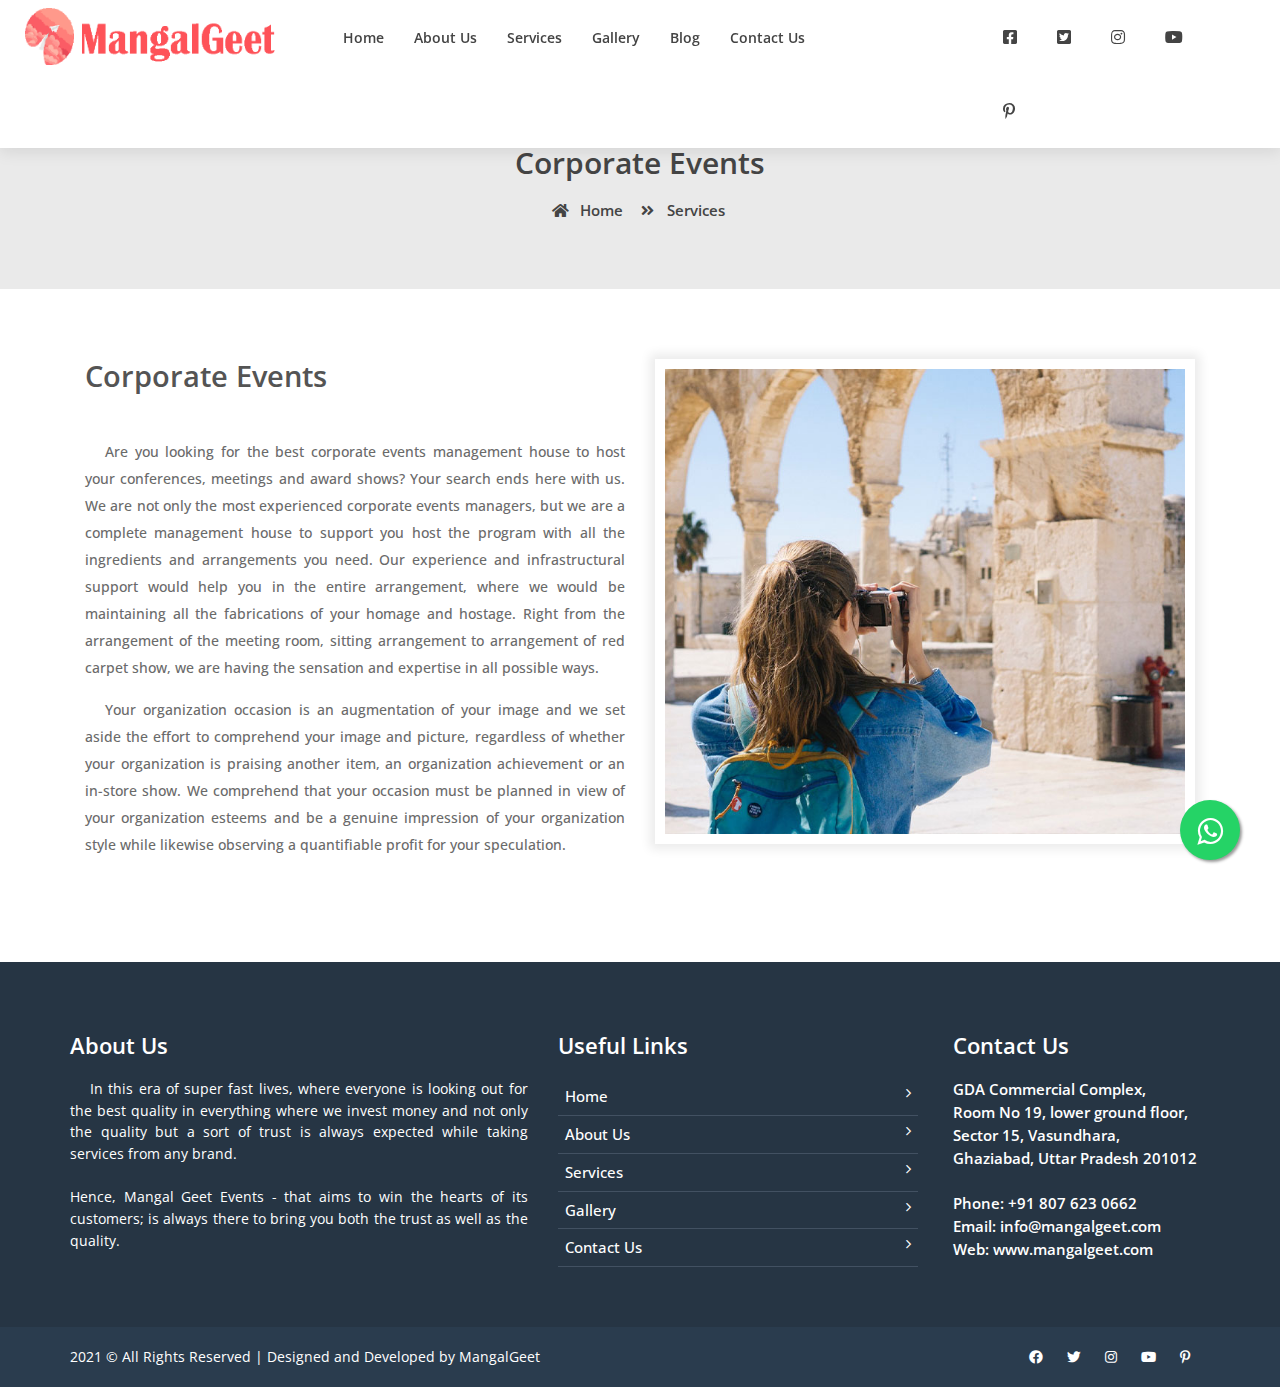
<file: Corporate_Events.html>
<!doctype html>
<html lang="en">

<head>
    <meta charset="utf-8">
    <meta name="viewport" content="width=device-width, initial-scale=1, shrink-to-fit=no">
	<meta name="description" content="If you are looking for a Corporate Event Organizer where you can find services like team building events, seminars, webinars, product launch, corporate parties, Press release, Brand Building events, Promotional events. Get in touch with MangalGeet Events to find the best solutions matching your budgets. ">
    <title> Corporate Event Organizer | Event Services | MangalGeet Events</title>
    <link rel="shortcut icon" href="assets/images/fav.png" type="image/x-icon">
    <link href="https://fonts.googleapis.com/css?family=Open+Sans:300,300i,400,400i,600,600i,700,700i,800,800i&display=swap" rel="stylesheet">
    <link rel="shortcut icon" href="assets/images/fav.jpg">
    <link rel="stylesheet" href="assets/css/bootstrap.min.css">
    <link rel="stylesheet" href="assets/css/all.min.css">
    <link rel="stylesheet" href="assets/css/animate.css">
    <link rel="stylesheet" href="assets/plugins/slider/css/owl.carousel.min.css">
    <link rel="stylesheet" href="assets/plugins/slider/css/owl.theme.default.css">
    <link rel="stylesheet" type="text/css" href="assets/css/style.css" />
	
	<link rel="stylesheet" href="https://maxcdn.bootstrapcdn.com/font-awesome/4.5.0/css/font-awesome.min.css">
	<a href="https://api.whatsapp.com/send?phone=+918076230662" class="float" target="_blank">
	<i class="fa fa-whatsapp my-float"></i></a>
</head>

<body>
    <header id="menu-jk" class="container-fluid">
        <div class="row">
            <div class="col-md-3 logo">
                    <a href="index.html"><img src="assets/images/logo1.png" alt=""></a>
                 <a data-toggle="collapse" data-target="#menu" href="#menu"><i class="fas d-block d-lg-none  small-menu fa-bars"></i></a>
            </div>
            <div id="menu" class="col-lg-6 col-md-9 d-none d-md-block navs">
                <ul>
                        <li><a href="index.html">Home</a></li>
                        <li><a href="about_us.html">About Us</a></li>
                        <li><a href="services.html">Services</a></li>
						<li><a href="gallery.html">Gallery</a></li>
                        <li><a href="blog.html">Blog</a></li>
                        <li><a href="contact-us.html">Contact Us</a></li>
                    </ul>
            </div>
            <div class="col-md-3 d-none d-lg-block socila-link">
                <ul>
                        <li>
                            <a href="https://www.facebook.com/Mangal-Geet-Events-105397255168557/"><i class="fab fa-facebook-square"></i></a>
                        </li>
                        <li>
                            <a href="https://twitter.com/mangal_geet?s=09"><i class="fab fa-twitter-square"></i></a>
                        </li>
                        <li>
                            <a href="https://instagram.com/mangalgeetevents?utm_medium=copy_link"><i class="fab fa-instagram"></i></a>
                        </li>
                        <li>
                            <a href="https://youtube.com/channel/UCcva7xXp6cLrv5rKJNnyR6A"><i class="fab fa-youtube"></i></a>
                        </li>
						<li>
                            <a href="https://in.pinterest.com/mangalgeet7/_saved/"><i class="fab fa-pinterest-p"></i></a>
                        </li>
                    </ul>
            </div>
        </div>
    </header>
        
<!--  ************************* Page Title Starts Here ************************** -->
<div class="page-nav no-margin row">
    <div class="container">
        <div class="row">
            <h2>Corporate Events</h2>
            <ul>
                <li> <a href="index.html"><i class="fas fa-home"></i> Home</a></li>
                <li><i class="fas fa-angle-double-right"></i> <a href="services.html">Services</a></li>
            </ul>
        </div>
    </div>
</div>
     
      
  <!--  ************************* About Us Starts Here ************************** -->    
       
<div class="about-us container-fluid">
    <div class="container">

       <div class="row natur-row no-margin w-100">
            <div class="text-part col-md-6">
                <h2>Corporate Events</h2><br>
                <p>Are you looking for the best corporate events management house to host your conferences, meetings and award shows? 
				Your search ends here with us. We are not only the most experienced corporate events managers, 
				but we are a complete management house to support you host the program with all the ingredients and arrangements you need. 
				Our experience and infrastructural support would help you in the entire arrangement, where we would be maintaining all the fabrications of your homage and hostage. 
				Right from the arrangement of the meeting room, sitting arrangement to arrangement of red carpet show, we are having the sensation and expertise in all possible ways.</p>
                <p> Your organization occasion is an augmentation of your image and we set aside the effort to comprehend your image and picture, regardless of whether your organization is praising another item, an organization achievement or an in-store show. We comprehend that your occasion must be planned in view of your organization esteems and be a genuine impression of your organization style while likewise observing a quantifiable profit for your speculation.</p>

                <br>

<p></p>
            </div>
            <div class="image-part col-md-6">
                <img src="assets/images/about.jpg" alt="">
            </div>
			            
	   </div>
    </div>
    </div> 
	
       


                     
        
   
<!--  ************************* Footer Start Here ************************** --> 
     
<footer class="footer">
        <div class="container">
            <div class="row">
                <div class="col-md-5 col-sm-12">
                    <h2>About Us</h2>
                    <p>
                        In this era of super fast lives, where everyone is looking out for the best quality in everything where we invest money and not only the quality but a sort of trust is always expected while taking services from any brand.
                    </p>
                    <p><br>Hence, Mangal Geet Events - that aims
 to win the hearts of its customers; is always there to bring you both the trust as well as the quality. </p>
                </div>
                <div class="col-md-4 col-sm-12">
                    <h2>Useful Links</h2>
                    <ul class="list-unstyled link-list">
                        <li><a ui-sref="about" href="index.html">Home</a><i class="fa fa-angle-right"></i></li>
                        <li><a ui-sref="contact" href="about_us.html">About Us</a><i class="fa fa-angle-right"></i></li>
                        <li><a ui-sref="contact" href="services.html">Services</a><i class="fa fa-angle-right"></i></li>
						<li><a ui-sref="contact" href="gallery.html">Gallery</a><i class="fa fa-angle-right"></i></li>
                        <li><a ui-sref="contact" href="contact-us.html">Contact Us</a><i class="fa fa-angle-right"></i></li>
                    </ul>
                </div>
                <div class="col-md-3 col-sm-12 map-img">
                    <h2>Contact Us</h2>
                    <address class="md-margin-bottom-40">
                        GDA Commercial Complex,<br> 
						Room No 19, lower ground floor,<br> 
						Sector 15, Vasundhara, 
						<br>Ghaziabad, Uttar Pradesh 201012<br><br>
                        Phone: <a href="tel:+918076230662">+91 807 623 0662 </a><br>
                        Email: <a href="mailto:info@mangalgeet.com" class="">info@mangalgeet.com</a><br>
                        Web: <a href="https://mangalgeet.com/" class="">www.mangalgeet.com</a>
                    </address>

                </div>
            </div>
        </div>
        

    </footer>
    <div class="copy">
            <div class="container">
                2021 &copy; All Rights Reserved | Designed and Developed by <a href="index.html">MangalGeet</a>
                
                <span>
                <a href="https://www.facebook.com/Mangal-Geet-Events-105397255168557/"><i class="fab fa-facebook-f"></i></a>
                <a href="https://twitter.com/mangal_geet?s=09"><i class="fab fa-twitter"></i></a>
                <a href="https://instagram.com/mangalgeetevents?utm_medium=copy_link"><i class="fab fa-instagram"></i></a>
                <a href="https://youtube.com/channel/UCcva7xXp6cLrv5rKJNnyR6A"><i class="fab fa-youtube"></i></a>
                <a href="https://in.pinterest.com/mangalgeet7/_saved/"><i class="fab fa-pinterest-p"></i></a>
        </span>
            </div>

        </div> 

    </body>

    <script src="assets/js/jquery-3.2.1.min.js"></script>
    <script src="assets/js/popper.min.js"></script>
    <script src="assets/js/bootstrap.min.js"></script>
    <script src="assets/plugins/scroll-fixed/jquery-scrolltofixed-min.js"></script>
    <script src="assets/plugins/slider/js/owl.carousel.min.js"></script>
    <script src="assets/js/script.js"></script>
</html>
</file>
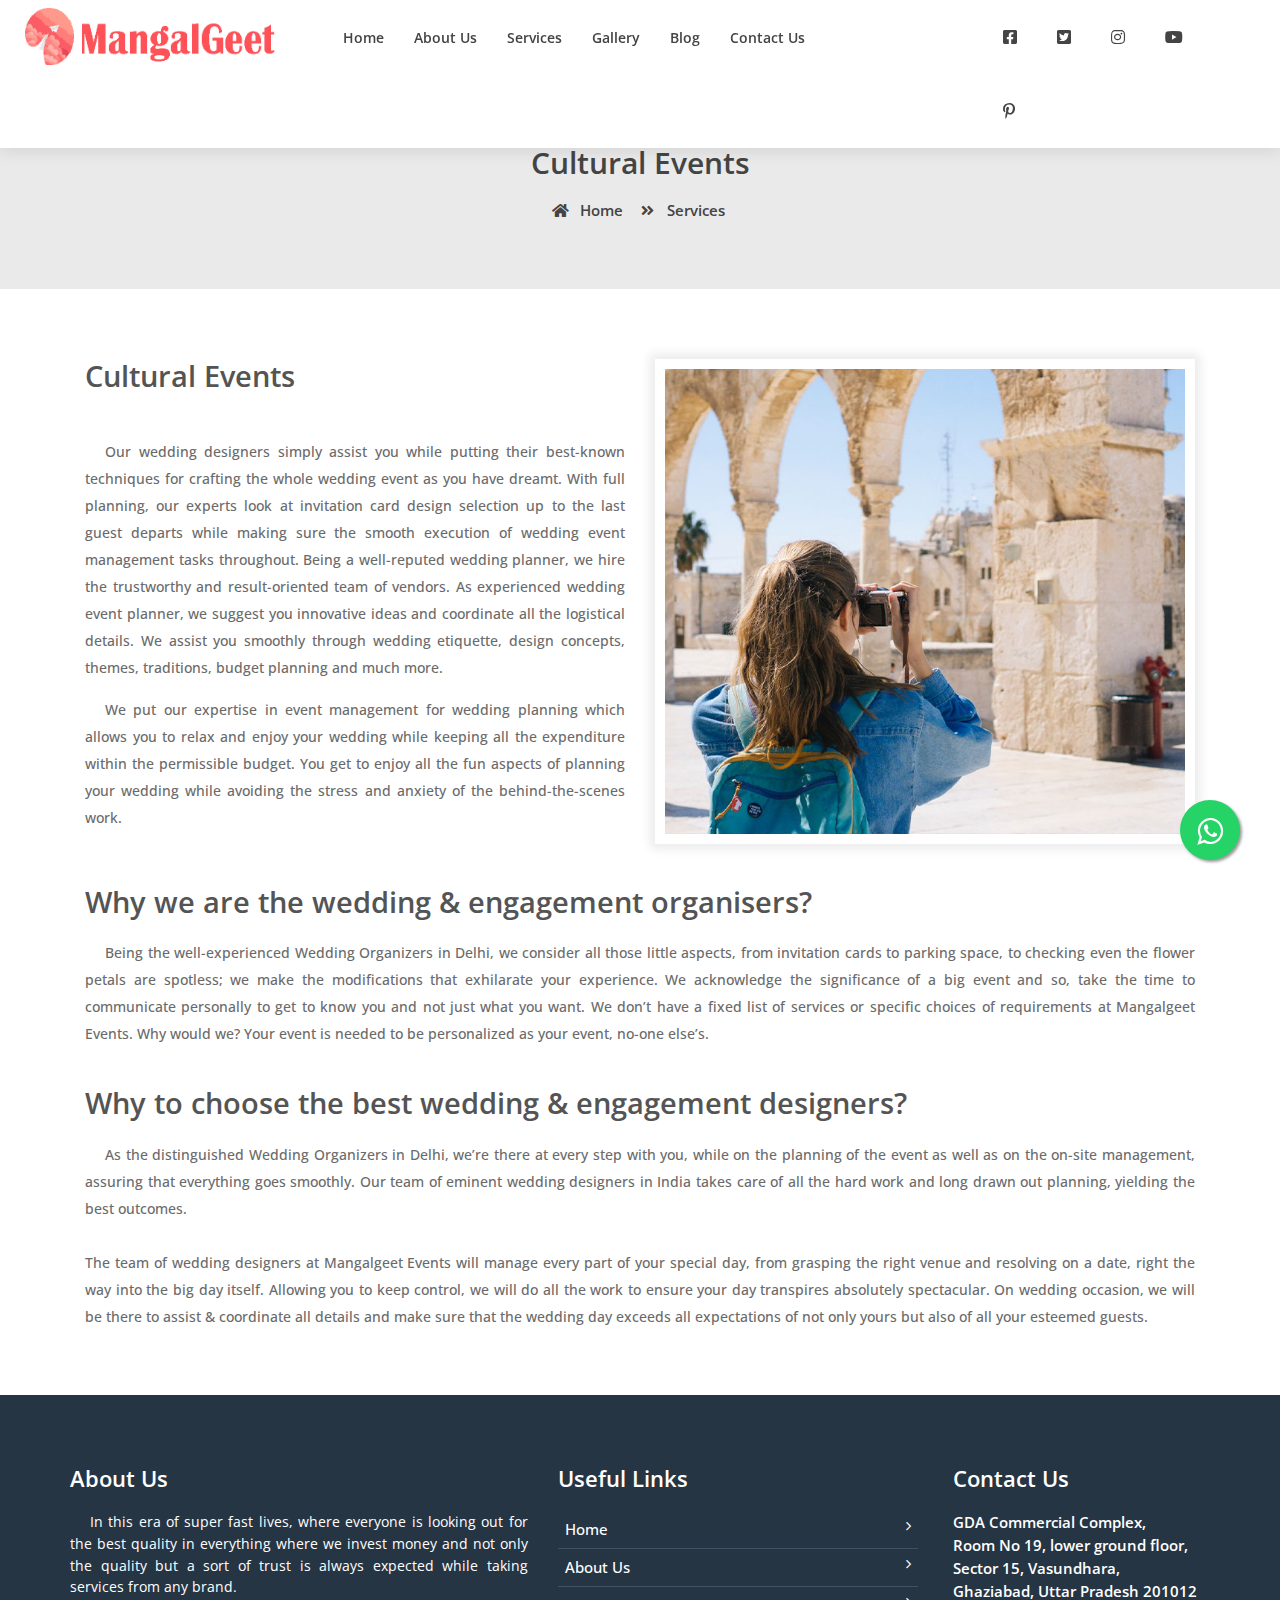
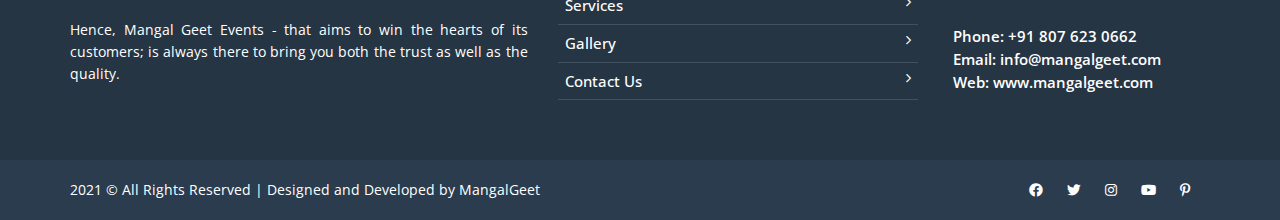
<file: Cultural_Events.html>
<!doctype html>
<html lang="en">

<head>
    <meta charset="utf-8">
    <meta name="viewport" content="width=device-width, initial-scale=1, shrink-to-fit=no">
	<meta name="description" content="If you’re looking for Cultural Event Organizers who can provide you services like classical and folk music and dance of Punjab, Rajasthan, Haryana, Orissa, gujrat etc, or from any particular state out of Incredible India then you’re at the right place. Read more to find more. ">
    <title> Cultural Event Organizers | Event Services | MangalGeet Events</title>
    <link rel="shortcut icon" href="assets/images/fav.png" type="image/x-icon">
    <link href="https://fonts.googleapis.com/css?family=Open+Sans:300,300i,400,400i,600,600i,700,700i,800,800i&display=swap" rel="stylesheet">
    <link rel="shortcut icon" href="assets/images/fav.jpg">
    <link rel="stylesheet" href="assets/css/bootstrap.min.css">
    <link rel="stylesheet" href="assets/css/all.min.css">
    <link rel="stylesheet" href="assets/css/animate.css">
    <link rel="stylesheet" href="assets/plugins/slider/css/owl.carousel.min.css">
    <link rel="stylesheet" href="assets/plugins/slider/css/owl.theme.default.css">
    <link rel="stylesheet" type="text/css" href="assets/css/style.css" />
	
	<link rel="stylesheet" href="https://maxcdn.bootstrapcdn.com/font-awesome/4.5.0/css/font-awesome.min.css">
	<a href="https://api.whatsapp.com/send?phone=+918076230662" class="float" target="_blank">
	<i class="fa fa-whatsapp my-float"></i></a>
</head>

<body>
    <header id="menu-jk" class="container-fluid">
        <div class="row">
            <div class="col-md-3 logo">
                    <a href="index.html"><img src="assets/images/logo1.png" alt=""></a>
                 <a data-toggle="collapse" data-target="#menu" href="#menu"><i class="fas d-block d-lg-none  small-menu fa-bars"></i></a>
            </div>
            <div id="menu" class="col-lg-6 col-md-9 d-none d-md-block navs">
                <ul>
                        <li><a href="index.html">Home</a></li>
                        <li><a href="about_us.html">About Us</a></li>
                        <li><a href="services.html">Services</a></li>
						<li><a href="gallery.html">Gallery</a></li>
                        <li><a href="blog.html">Blog</a></li>
                        <li><a href="contact-us.html">Contact Us</a></li>
                    </ul>
            </div>
            <div class="col-md-3 d-none d-lg-block socila-link">
                <ul>
                        <li>
                            <a href="https://www.facebook.com/Mangal-Geet-Events-105397255168557/"><i class="fab fa-facebook-square"></i></a>
                        </li>
                        <li>
                            <a href="https://twitter.com/mangal_geet?s=09"><i class="fab fa-twitter-square"></i></a>
                        </li>
                        <li>
                            <a href="https://instagram.com/mangalgeetevents?utm_medium=copy_link"><i class="fab fa-instagram"></i></a>
                        </li>
                        <li>
                            <a href="https://youtube.com/channel/UCcva7xXp6cLrv5rKJNnyR6A"><i class="fab fa-youtube"></i></a>
                        </li>
						<li>
                            <a href="https://in.pinterest.com/mangalgeet7/_saved/"><i class="fab fa-pinterest-p"></i></a>
                        </li>
                    </ul>
            </div>
        </div>
    </header>
        
<!--  ************************* Page Title Starts Here ************************** -->
<div class="page-nav no-margin row">
    <div class="container">
        <div class="row">
            <h2>Cultural Events</h2>
            <ul>
                <li> <a href="index.html"><i class="fas fa-home"></i> Home</a></li>
                <li><i class="fas fa-angle-double-right"></i> <a href="services.html">Services</a></li>
            </ul>
        </div>
    </div>
</div>
     
      
  <!--  ************************* About Us Starts Here ************************** -->    
       
<div class="about-us container-fluid">
    <div class="container">

                <div class="row natur-row no-margin w-100">
            <div class="text-part col-md-6">
                <h2>Cultural Events</h2><br>
                <p>Our wedding designers simply assist you while putting their best-known techniques for crafting the whole wedding event as you have dreamt. 
				With full planning, our experts look at invitation card design selection up to the last guest departs while making sure the smooth execution of wedding 
				event management tasks throughout. Being a well-reputed wedding planner, we hire the trustworthy and result-oriented team of vendors. 
				As experienced wedding event planner, we suggest you innovative ideas and coordinate all the logistical details. 
				We assist you smoothly through wedding etiquette, design concepts, themes, traditions, budget planning and much more.</p>
                <p> We put our expertise in event management for wedding planning which allows you to relax and enjoy your wedding while keeping all the expenditure within the permissible budget.

You get to enjoy all the fun aspects of planning your wedding while avoiding the stress and anxiety of the behind-the-scenes work.</p>

                <br>

<p></p>
            </div>
            <div class="image-part col-md-6">
                <img src="assets/images/about.jpg" alt="">
            </div>
			            <div class="text-part col-md-12">
			                <h2>Why we are the wedding & engagement organisers?</h2>
							<p>Being the well-experienced Wedding Organizers in Delhi, we consider all those little aspects, from invitation cards to parking space, to checking even the flower petals are spotless; we make the modifications that exhilarate your experience. We acknowledge the significance of a big event and so, take the time to communicate personally to get to know you and not just what you want.

We don’t have a fixed list of services or specific choices of requirements at Mangalgeet Events. Why would we? Your event is needed to be personalized as your event, no-one else’s.</p>
       </div> 
	   			            <div class="text-part col-md-12"><br>
										                <h2>Why to choose the best wedding & engagement designers?</h2>
														<p>As the distinguished Wedding Organizers in Delhi, we’re there at every step with you, while on the planning of the event as well as on the on-site management, assuring that everything goes smoothly. Our team of eminent wedding designers in India takes care of all the hard work and long drawn out planning, yielding the best outcomes.
														
														<br><br>
														The team of wedding designers at Mangalgeet Events will manage every part of your special day, from grasping the right venue and resolving on a date, right the way into the big day itself. 
														Allowing you to keep control, we will do all the work to ensure your day transpires absolutely spectacular. 
														On wedding occasion, we will be there to assist & coordinate all details and make sure that the wedding day exceeds all expectations of not only yours but also of all your esteemed guests.
														</p>

							</div>
	   </div>
    </div>
    </div> 
	
       


                     
        
   
<!--  ************************* Footer Start Here ************************** --> 
     
<footer class="footer">
        <div class="container">
            <div class="row">
                <div class="col-md-5 col-sm-12">
                    <h2>About Us</h2>
                    <p>
                        In this era of super fast lives, where everyone is looking out for the best quality in everything where we invest money and not only the quality but a sort of trust is always expected while taking services from any brand.
                    </p>
                    <p><br>Hence, Mangal Geet Events - that aims
 to win the hearts of its customers; is always there to bring you both the trust as well as the quality. </p>
                </div>
                <div class="col-md-4 col-sm-12">
                    <h2>Useful Links</h2>
                    <ul class="list-unstyled link-list">
                        <li><a ui-sref="about" href="index.html">Home</a><i class="fa fa-angle-right"></i></li>
                        <li><a ui-sref="contact" href="about_us.html">About Us</a><i class="fa fa-angle-right"></i></li>
                        <li><a ui-sref="contact" href="services.html">Services</a><i class="fa fa-angle-right"></i></li>
						<li><a ui-sref="contact" href="gallery.html">Gallery</a><i class="fa fa-angle-right"></i></li>
                        <li><a ui-sref="contact" href="contact-us.html">Contact Us</a><i class="fa fa-angle-right"></i></li>
                    </ul>
                </div>
                <div class="col-md-3 col-sm-12 map-img">
                    <h2>Contact Us</h2>
                    <address class="md-margin-bottom-40">
                        GDA Commercial Complex,<br> 
						Room No 19, lower ground floor,<br> 
						Sector 15, Vasundhara, 
						<br>Ghaziabad, Uttar Pradesh 201012<br><br>
                        Phone: <a href="tel:+918076230662">+91 807 623 0662 </a><br>
                        Email: <a href="mailto:info@mangalgeet.com" class="">info@mangalgeet.com</a><br>
                        Web: <a href="https://mangalgeet.com/" class="">www.mangalgeet.com</a>
                    </address>

                </div>
            </div>
        </div>
        

    </footer>
    <div class="copy">
            <div class="container">
                2021 &copy; All Rights Reserved | Designed and Developed by <a href="index.html">MangalGeet</a>
                
                <span>
                <a href="https://www.facebook.com/Mangal-Geet-Events-105397255168557/"><i class="fab fa-facebook-f"></i></a>
                <a href="https://twitter.com/mangal_geet?s=09"><i class="fab fa-twitter"></i></a>
                <a href="https://instagram.com/mangalgeetevents?utm_medium=copy_link"><i class="fab fa-instagram"></i></a>
                <a href="https://youtube.com/channel/UCcva7xXp6cLrv5rKJNnyR6A"><i class="fab fa-youtube"></i></a>
                <a href="https://in.pinterest.com/mangalgeet7/_saved/"><i class="fab fa-pinterest-p"></i></a>
        </span>
            </div>

        </div> 

    </body>

    <script src="assets/js/jquery-3.2.1.min.js"></script>
    <script src="assets/js/popper.min.js"></script>
    <script src="assets/js/bootstrap.min.js"></script>
    <script src="assets/plugins/scroll-fixed/jquery-scrolltofixed-min.js"></script>
    <script src="assets/plugins/slider/js/owl.carousel.min.js"></script>
    <script src="assets/js/script.js"></script>
</html>
</file>
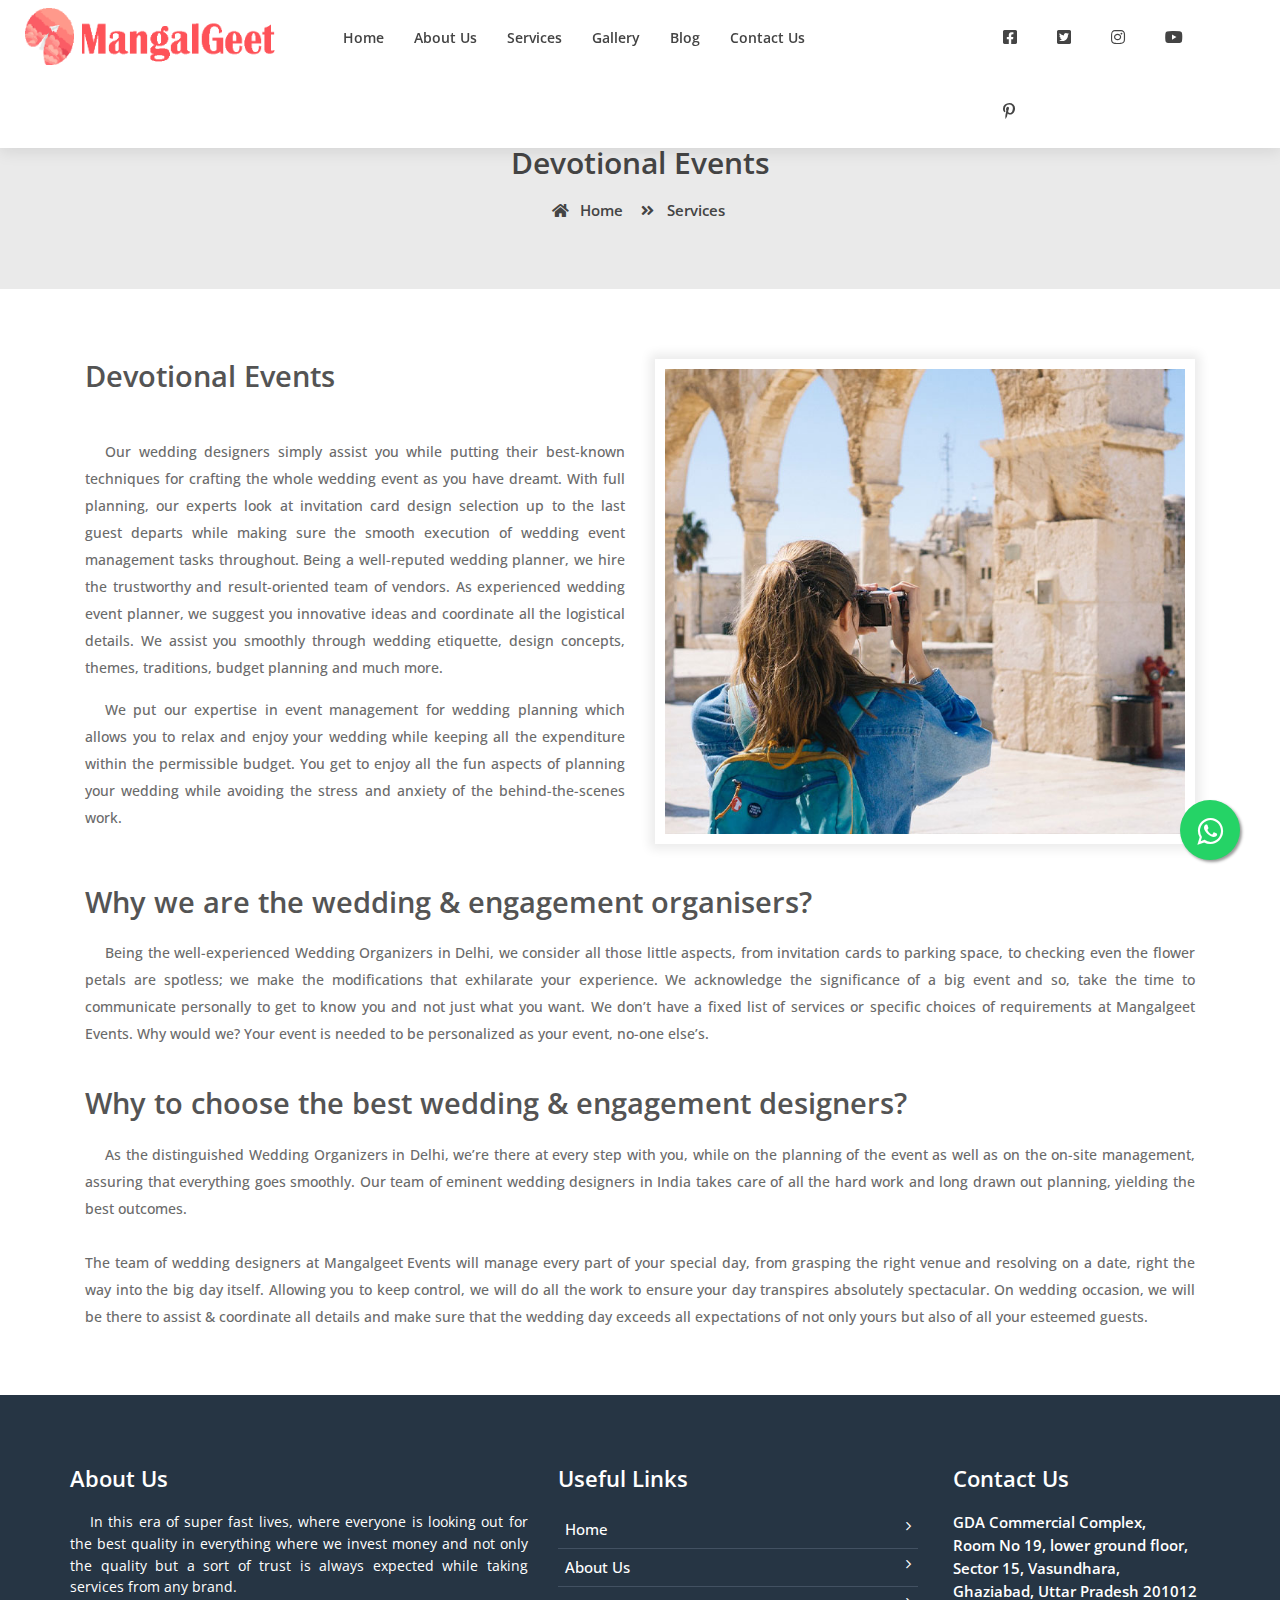
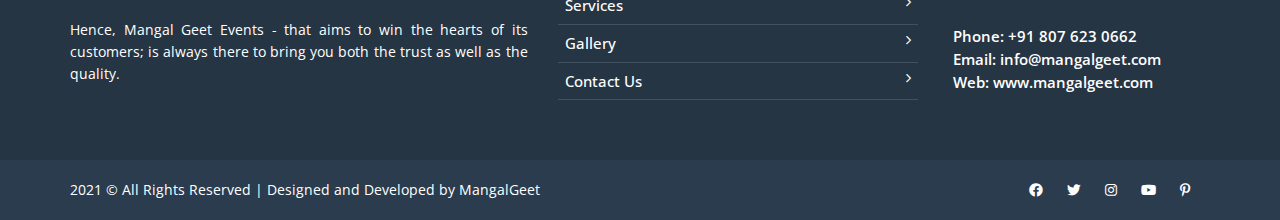
<file: Devotional_Events.html>
<!doctype html>
<html lang="en">

<head>
    <meta charset="utf-8">
    <meta name="viewport" content="width=device-width, initial-scale=1, shrink-to-fit=no">
	<meta name="description" content="If you need any type of devotional event services like Jagran, Mata ki Chowki, Sai Sandhya, Bhajan Sandhya, Sufi Night and any other then this could be a start of a great deal for you.">
    <title> Devotional Event Organizer | Event Services | MangalGeet Events</title>
    <link rel="shortcut icon" href="assets/images/fav.png" type="image/x-icon">
    <link href="https://fonts.googleapis.com/css?family=Open+Sans:300,300i,400,400i,600,600i,700,700i,800,800i&display=swap" rel="stylesheet">
    <link rel="shortcut icon" href="assets/images/fav.jpg">
    <link rel="stylesheet" href="assets/css/bootstrap.min.css">
    <link rel="stylesheet" href="assets/css/all.min.css">
    <link rel="stylesheet" href="assets/css/animate.css">
    <link rel="stylesheet" href="assets/plugins/slider/css/owl.carousel.min.css">
    <link rel="stylesheet" href="assets/plugins/slider/css/owl.theme.default.css">
    <link rel="stylesheet" type="text/css" href="assets/css/style.css" />
	
	<link rel="stylesheet" href="https://maxcdn.bootstrapcdn.com/font-awesome/4.5.0/css/font-awesome.min.css">
	<a href="https://api.whatsapp.com/send?phone=+918076230662" class="float" target="_blank">
	<i class="fa fa-whatsapp my-float"></i></a>
</head>

<body>
    <header id="menu-jk" class="container-fluid">
        <div class="row">
            <div class="col-md-3 logo">
                    <a href="index.html"><img src="assets/images/logo1.png" alt=""></a>
                 <a data-toggle="collapse" data-target="#menu" href="#menu"><i class="fas d-block d-lg-none  small-menu fa-bars"></i></a>
            </div>
            <div id="menu" class="col-lg-6 col-md-9 d-none d-md-block navs">
                <ul>
                        <li><a href="index.html">Home</a></li>
                        <li><a href="about_us.html">About Us</a></li>
                        <li><a href="services.html">Services</a></li>
						<li><a href="gallery.html">Gallery</a></li>
                        <li><a href="blog.html">Blog</a></li>
                        <li><a href="contact-us.html">Contact Us</a></li>
                    </ul>
            </div>
            <div class="col-md-3 d-none d-lg-block socila-link">
                <ul>
                        <li>
                            <a href="https://www.facebook.com/Mangal-Geet-Events-105397255168557/"><i class="fab fa-facebook-square"></i></a>
                        </li>
                        <li>
                            <a href="https://twitter.com/mangal_geet?s=09"><i class="fab fa-twitter-square"></i></a>
                        </li>
                        <li>
                            <a href="https://instagram.com/mangalgeetevents?utm_medium=copy_link"><i class="fab fa-instagram"></i></a>
                        </li>
                        <li>
                            <a href="https://youtube.com/channel/UCcva7xXp6cLrv5rKJNnyR6A"><i class="fab fa-youtube"></i></a>
                        </li>
						<li>
                            <a href="https://in.pinterest.com/mangalgeet7/_saved/"><i class="fab fa-pinterest-p"></i></a>
                        </li>
                    </ul>
            </div>
        </div>
    </header>
        
<!--  ************************* Page Title Starts Here ************************** -->
<div class="page-nav no-margin row">
    <div class="container">
        <div class="row">
            <h2>Devotional Events</h2>
            <ul>
                <li> <a href="index.html"><i class="fas fa-home"></i> Home</a></li>
                <li><i class="fas fa-angle-double-right"></i> <a href="services.html">Services</a></li>
            </ul>
        </div>
    </div>
</div>
     
      
  <!--  ************************* About Us Starts Here ************************** -->    
       
<div class="about-us container-fluid">
    <div class="container">

        <div class="row natur-row no-margin w-100">
            <div class="text-part col-md-6">
                <h2>Devotional Events</h2><br>
                <p>Our wedding designers simply assist you while putting their best-known techniques for crafting the whole wedding event as you have dreamt. 
				With full planning, our experts look at invitation card design selection up to the last guest departs while making sure the smooth execution of wedding 
				event management tasks throughout. Being a well-reputed wedding planner, we hire the trustworthy and result-oriented team of vendors. 
				As experienced wedding event planner, we suggest you innovative ideas and coordinate all the logistical details. 
				We assist you smoothly through wedding etiquette, design concepts, themes, traditions, budget planning and much more.</p>
                <p> We put our expertise in event management for wedding planning which allows you to relax and enjoy your wedding while keeping all the expenditure within the permissible budget.

You get to enjoy all the fun aspects of planning your wedding while avoiding the stress and anxiety of the behind-the-scenes work.</p>

                <br>

<p></p>
            </div>
            <div class="image-part col-md-6">
                <img src="assets/images/about.jpg" alt="">
            </div>
			            <div class="text-part col-md-12">
			                <h2>Why we are the wedding & engagement organisers?</h2>
							<p>Being the well-experienced Wedding Organizers in Delhi, we consider all those little aspects, from invitation cards to parking space, to checking even the flower petals are spotless; we make the modifications that exhilarate your experience. We acknowledge the significance of a big event and so, take the time to communicate personally to get to know you and not just what you want.

We don’t have a fixed list of services or specific choices of requirements at Mangalgeet Events. Why would we? Your event is needed to be personalized as your event, no-one else’s.</p>
       </div> 
	   			            <div class="text-part col-md-12"><br>
										                <h2>Why to choose the best wedding & engagement designers?</h2>
														<p>As the distinguished Wedding Organizers in Delhi, we’re there at every step with you, while on the planning of the event as well as on the on-site management, assuring that everything goes smoothly. Our team of eminent wedding designers in India takes care of all the hard work and long drawn out planning, yielding the best outcomes.
														
														<br><br>
														The team of wedding designers at Mangalgeet Events will manage every part of your special day, from grasping the right venue and resolving on a date, right the way into the big day itself. 
														Allowing you to keep control, we will do all the work to ensure your day transpires absolutely spectacular. 
														On wedding occasion, we will be there to assist & coordinate all details and make sure that the wedding day exceeds all expectations of not only yours but also of all your esteemed guests.
														</p>

							</div>
	   </div>
    </div>
    </div> 
	
       


                     
        
   
<!--  ************************* Footer Start Here ************************** --> 
     
<footer class="footer">
        <div class="container">
            <div class="row">
                <div class="col-md-5 col-sm-12">
                    <h2>About Us</h2>
                    <p>
                        In this era of super fast lives, where everyone is looking out for the best quality in everything where we invest money and not only the quality but a sort of trust is always expected while taking services from any brand.
                    </p>
                    <p><br>Hence, Mangal Geet Events - that aims
 to win the hearts of its customers; is always there to bring you both the trust as well as the quality. </p>
                </div>
                <div class="col-md-4 col-sm-12">
                    <h2>Useful Links</h2>
                    <ul class="list-unstyled link-list">
                        <li><a ui-sref="about" href="index.html">Home</a><i class="fa fa-angle-right"></i></li>
                        <li><a ui-sref="contact" href="about_us.html">About Us</a><i class="fa fa-angle-right"></i></li>
                        <li><a ui-sref="contact" href="services.html">Services</a><i class="fa fa-angle-right"></i></li>
						<li><a ui-sref="contact" href="gallery.html">Gallery</a><i class="fa fa-angle-right"></i></li>
                        <li><a ui-sref="contact" href="contact-us.html">Contact Us</a><i class="fa fa-angle-right"></i></li>
                    </ul>
                </div>
                <div class="col-md-3 col-sm-12 map-img">
                    <h2>Contact Us</h2>
                    <address class="md-margin-bottom-40">
                        GDA Commercial Complex,<br> 
						Room No 19, lower ground floor,<br> 
						Sector 15, Vasundhara, 
						<br>Ghaziabad, Uttar Pradesh 201012<br><br>
                        Phone: <a href="tel:+918076230662">+91 807 623 0662 </a><br>
                        Email: <a href="mailto:info@mangalgeet.com" class="">info@mangalgeet.com</a><br>
                        Web: <a href="https://mangalgeet.com/" class="">www.mangalgeet.com</a>
                    </address>

                </div>
            </div>
        </div>
        

    </footer>
    <div class="copy">
            <div class="container">
                2021 &copy; All Rights Reserved | Designed and Developed by <a href="index.html">MangalGeet</a>
                
                <span>
                <a href="https://www.facebook.com/Mangal-Geet-Events-105397255168557/"><i class="fab fa-facebook-f"></i></a>
                <a href="https://twitter.com/mangal_geet?s=09"><i class="fab fa-twitter"></i></a>
                <a href="https://instagram.com/mangalgeetevents?utm_medium=copy_link"><i class="fab fa-instagram"></i></a>
                <a href="https://youtube.com/channel/UCcva7xXp6cLrv5rKJNnyR6A"><i class="fab fa-youtube"></i></a>
                <a href="https://in.pinterest.com/mangalgeet7/_saved/"><i class="fab fa-pinterest-p"></i></a>
        </span>
            </div>

        </div> 

    </body>

    <script src="assets/js/jquery-3.2.1.min.js"></script>
    <script src="assets/js/popper.min.js"></script>
    <script src="assets/js/bootstrap.min.js"></script>
    <script src="assets/plugins/scroll-fixed/jquery-scrolltofixed-min.js"></script>
    <script src="assets/plugins/slider/js/owl.carousel.min.js"></script>
    <script src="assets/js/script.js"></script>
</html>
</file>
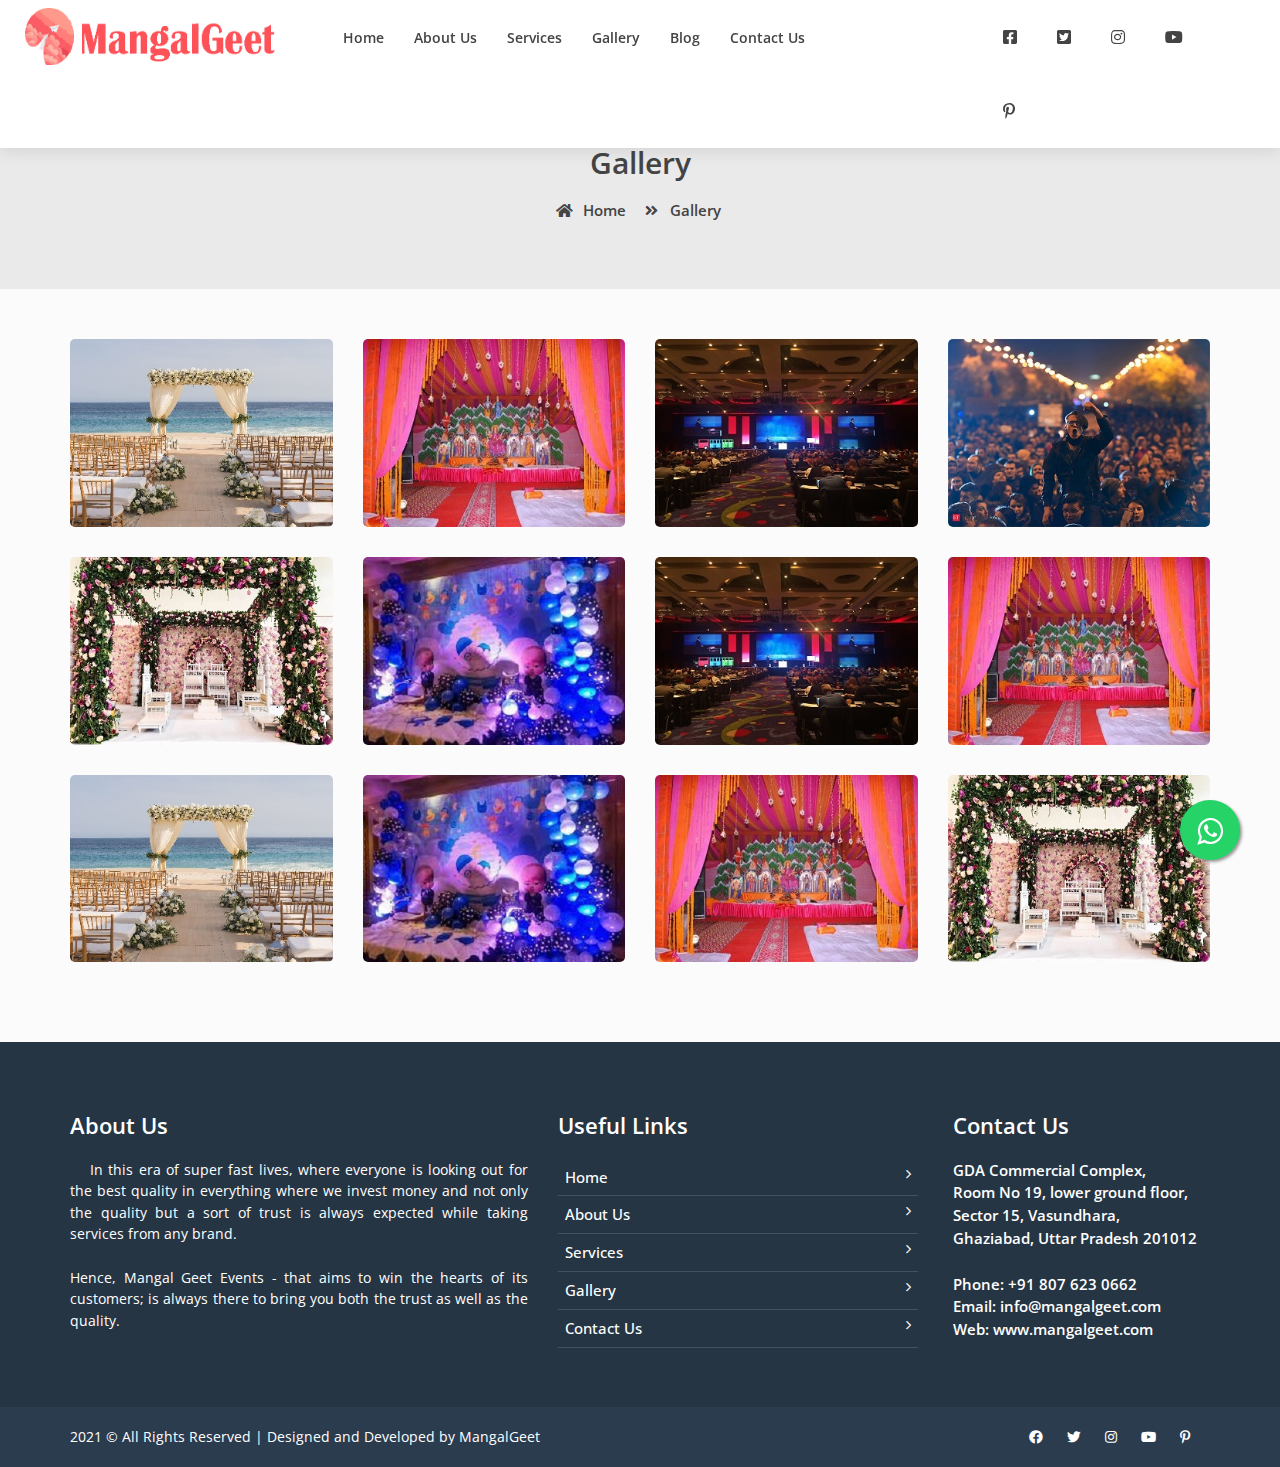
<file: gallery.html>
<!doctype html>
<html lang="en">

<head>
    <meta charset="utf-8">
    <meta name="viewport" content="width=device-width, initial-scale=1, shrink-to-fit=no">
	<meta name="description" content="Have a look at our photo gallery depicting our satisfied customers and the services we provided to them.">
    <title>Gallery | MangalGeet Events</title>
    <link rel="shortcut icon" href="assets/images/fav.png" type="image/x-icon">
    <link href="https://fonts.googleapis.com/css?family=Open+Sans:300,300i,400,400i,600,600i,700,700i,800,800i&display=swap" rel="stylesheet">
    <link rel="shortcut icon" href="assets/images/fav.jpg">
    <link rel="stylesheet" href="assets/css/bootstrap.min.css">
    <link rel="stylesheet" href="assets/css/all.min.css">
    <link rel="stylesheet" href="assets/css/animate.css">
    <link rel="stylesheet" href="assets/plugins/slider/css/owl.carousel.min.css">
    <link rel="stylesheet" href="assets/plugins/slider/css/owl.theme.default.css">
    <link rel="stylesheet" type="text/css" href="assets/css/style.css" />
	
	<link rel="stylesheet" href="https://maxcdn.bootstrapcdn.com/font-awesome/4.5.0/css/font-awesome.min.css">
	<a href="https://api.whatsapp.com/send?phone=+918076230662" class="float" target="_blank">
	<i class="fa fa-whatsapp my-float"></i></a>
</head>

<body>
    <header id="menu-jk" class="container-fluid">
        <div class="row">
            <div class="col-md-3 logo">
                    <a href="index.html"><img src="assets/images/logo1.png" alt=""></a>
                 <a data-toggle="collapse" data-target="#menu" href="#menu"><i class="fas d-block d-lg-none  small-menu fa-bars"></i></a>
            </div>
            <div id="menu" class="col-lg-6 col-md-9 d-none d-md-block navs">
                <ul>
                        <li><a href="index.html">Home</a></li>
                        <li><a href="about_us.html">About Us</a></li>
                        <li><a href="services.html">Services</a></li>
						<li><a href="gallery.html">Gallery</a></li>
                        <li><a href="blog.html">Blog</a></li>
                        <li><a href="contact-us.html">Contact Us</a></li>
                    </ul>
            </div>
            <div class="col-md-3 d-none d-lg-block socila-link">
                <ul>
                        <li>
                            <a href="https://www.facebook.com/Mangal-Geet-Events-105397255168557/"><i class="fab fa-facebook-square"></i></a>
                        </li>
                        <li>
                            <a href="https://twitter.com/mangal_geet?s=09"><i class="fab fa-twitter-square"></i></a>
                        </li>
                        <li>
                            <a href="https://instagram.com/mangalgeetevents?utm_medium=copy_link"><i class="fab fa-instagram"></i></a>
                        </li>
                        <li>
                            <a href="https://youtube.com/channel/UCcva7xXp6cLrv5rKJNnyR6A"><i class="fab fa-youtube"></i></a>
                        </li>
						<li>
                            <a href="https://in.pinterest.com/mangalgeet7/_saved/"><i class="fab fa-pinterest-p"></i></a>
                        </li>
                    </ul>
            </div>
        </div>
    </header>
        
<!--  ************************* Page Title Starts Here ************************** -->
<div class="page-nav no-margin row">
    <div class="container">
        <div class="row">
            <h2>Gallery</h2>
            <ul>
                <li> <a href="index.html"><i class="fas fa-home"></i> Home</a></li>
                <li><i class="fas fa-angle-double-right"></i> Gallery</li>
            </ul>
        </div>
    </div>
</div>
     
      
  <!--  ************************* About Us Starts Here ************************** -->    
       
    <div class="travel-destination container-fluid">
        <div class="container">
           
            <div class="destination-row row">
                <div class="col-md-3 descol">
                   <div class="destcol">
                       <img src="assets/images/destination/d1.jpg" alt="">
                       
                   </div>
                </div>
                <div class="col-md-3 descol">
                   <div class="destcol">
                       <img src="assets/images/destination/d2.jpg" alt="">
                       
                   </div>
                </div>
                
                <div class="col-md-3 descol">
                   <div class="destcol">
                       <img src="assets/images/destination/d3.jpg" alt="">
                       
                   </div>
                </div>
                
                <div class="col-md-3 descol">
                  <div class="destcol">
                       <img src="assets/images/destination/d4.jpg" alt="">
                       
                   </div>
                </div>
                
                <div class="col-md-3 descol">
                   <div class="destcol">
                       <img src="assets/images/destination/d5.jpg" alt="">
                       
                   </div>
                </div>
                <div class="col-md-3 descol">
                   <div class="destcol">
                       <img src="assets/images/destination/d6.jpg" alt="">
                       
                   </div>
                </div>
				<div class="col-md-3 descol">
                   <div class="destcol">
                       <img src="assets/images/destination/d3.jpg" alt="">
                       
                   </div>
                </div>
				<div class="col-md-3 descol">
                   <div class="destcol">
                       <img src="assets/images/destination/d2.jpg" alt="">
                       
                   </div>
                </div>
				<div class="col-md-3 descol">
                   <div class="destcol">
                       <img src="assets/images/destination/d1.jpg" alt="">
                       
                   </div>
                </div>
				<div class="col-md-3 descol">
                   <div class="destcol">
                       <img src="assets/images/destination/d6.jpg" alt="">
                       
                   </div>
                </div>
				<div class="col-md-3 descol">
                   <div class="destcol">
                       <img src="assets/images/destination/d2.jpg" alt="">
                       
                   </div>
                </div>
				<div class="col-md-3 descol">
                   <div class="destcol">
                       <img src="assets/images/destination/d5.jpg" alt="">
                       
                   </div>
                </div>
            </div>
        </div>
    </div>
	
       


                     
        
   
<!--  ************************* Footer Start Here ************************** --> 
     
<footer class="footer">
        <div class="container">
            <div class="row">
                <div class="col-md-5 col-sm-12">
                    <h2>About Us</h2>
                    <p>
                        In this era of super fast lives, where everyone is looking out for the best quality in everything where we invest money and not only the quality but a sort of trust is always expected while taking services from any brand.
                    </p>
                    <p><br>Hence, Mangal Geet Events - that aims
 to win the hearts of its customers; is always there to bring you both the trust as well as the quality. </p>
                </div>
                <div class="col-md-4 col-sm-12">
                    <h2>Useful Links</h2>
                    <ul class="list-unstyled link-list">
                        <li><a ui-sref="about" href="index.html">Home</a><i class="fa fa-angle-right"></i></li>
                        <li><a ui-sref="contact" href="about_us.html">About Us</a><i class="fa fa-angle-right"></i></li>
                        <li><a ui-sref="contact" href="services.html">Services</a><i class="fa fa-angle-right"></i></li>
						<li><a ui-sref="contact" href="gallery.html">Gallery</a><i class="fa fa-angle-right"></i></li>
                        <li><a ui-sref="contact" href="contact-us.html">Contact Us</a><i class="fa fa-angle-right"></i></li>
                    </ul>
                </div>
                <div class="col-md-3 col-sm-12 map-img">
                    <h2>Contact Us</h2>
                    <address class="md-margin-bottom-40">
                        GDA Commercial Complex,<br> 
						Room No 19, lower ground floor,<br> 
						Sector 15, Vasundhara, 
						<br>Ghaziabad, Uttar Pradesh 201012<br><br>
                        Phone: <a href="tel:+918076230662">+91 807 623 0662 </a><br>
                        Email: <a href="mailto:info@mangalgeet.com" class="">info@mangalgeet.com</a><br>
                        Web: <a href="https://mangalgeet.com/" class="">www.mangalgeet.com</a>
                    </address>

                </div>
            </div>
        </div>
        

    </footer>
    <div class="copy">
            <div class="container">
                2021 &copy; All Rights Reserved | Designed and Developed by <a href="index.html">MangalGeet</a>
                
                <span>
                <a href="https://www.facebook.com/Mangal-Geet-Events-105397255168557/"><i class="fab fa-facebook-f"></i></a>
                <a href="https://twitter.com/mangal_geet?s=09"><i class="fab fa-twitter"></i></a>
                <a href="https://instagram.com/mangalgeetevents?utm_medium=copy_link"><i class="fab fa-instagram"></i></a>
                <a href="https://youtube.com/channel/UCcva7xXp6cLrv5rKJNnyR6A"><i class="fab fa-youtube"></i></a>
                <a href="https://in.pinterest.com/mangalgeet7/_saved/"><i class="fab fa-pinterest-p"></i></a>
        </span>
            </div>

        </div> 

    </body>

    <script src="assets/js/jquery-3.2.1.min.js"></script>
    <script src="assets/js/popper.min.js"></script>
    <script src="assets/js/bootstrap.min.js"></script>
    <script src="assets/plugins/scroll-fixed/jquery-scrolltofixed-min.js"></script>
    <script src="assets/plugins/slider/js/owl.carousel.min.js"></script>
    <script src="assets/js/script.js"></script>
</html>
</file>
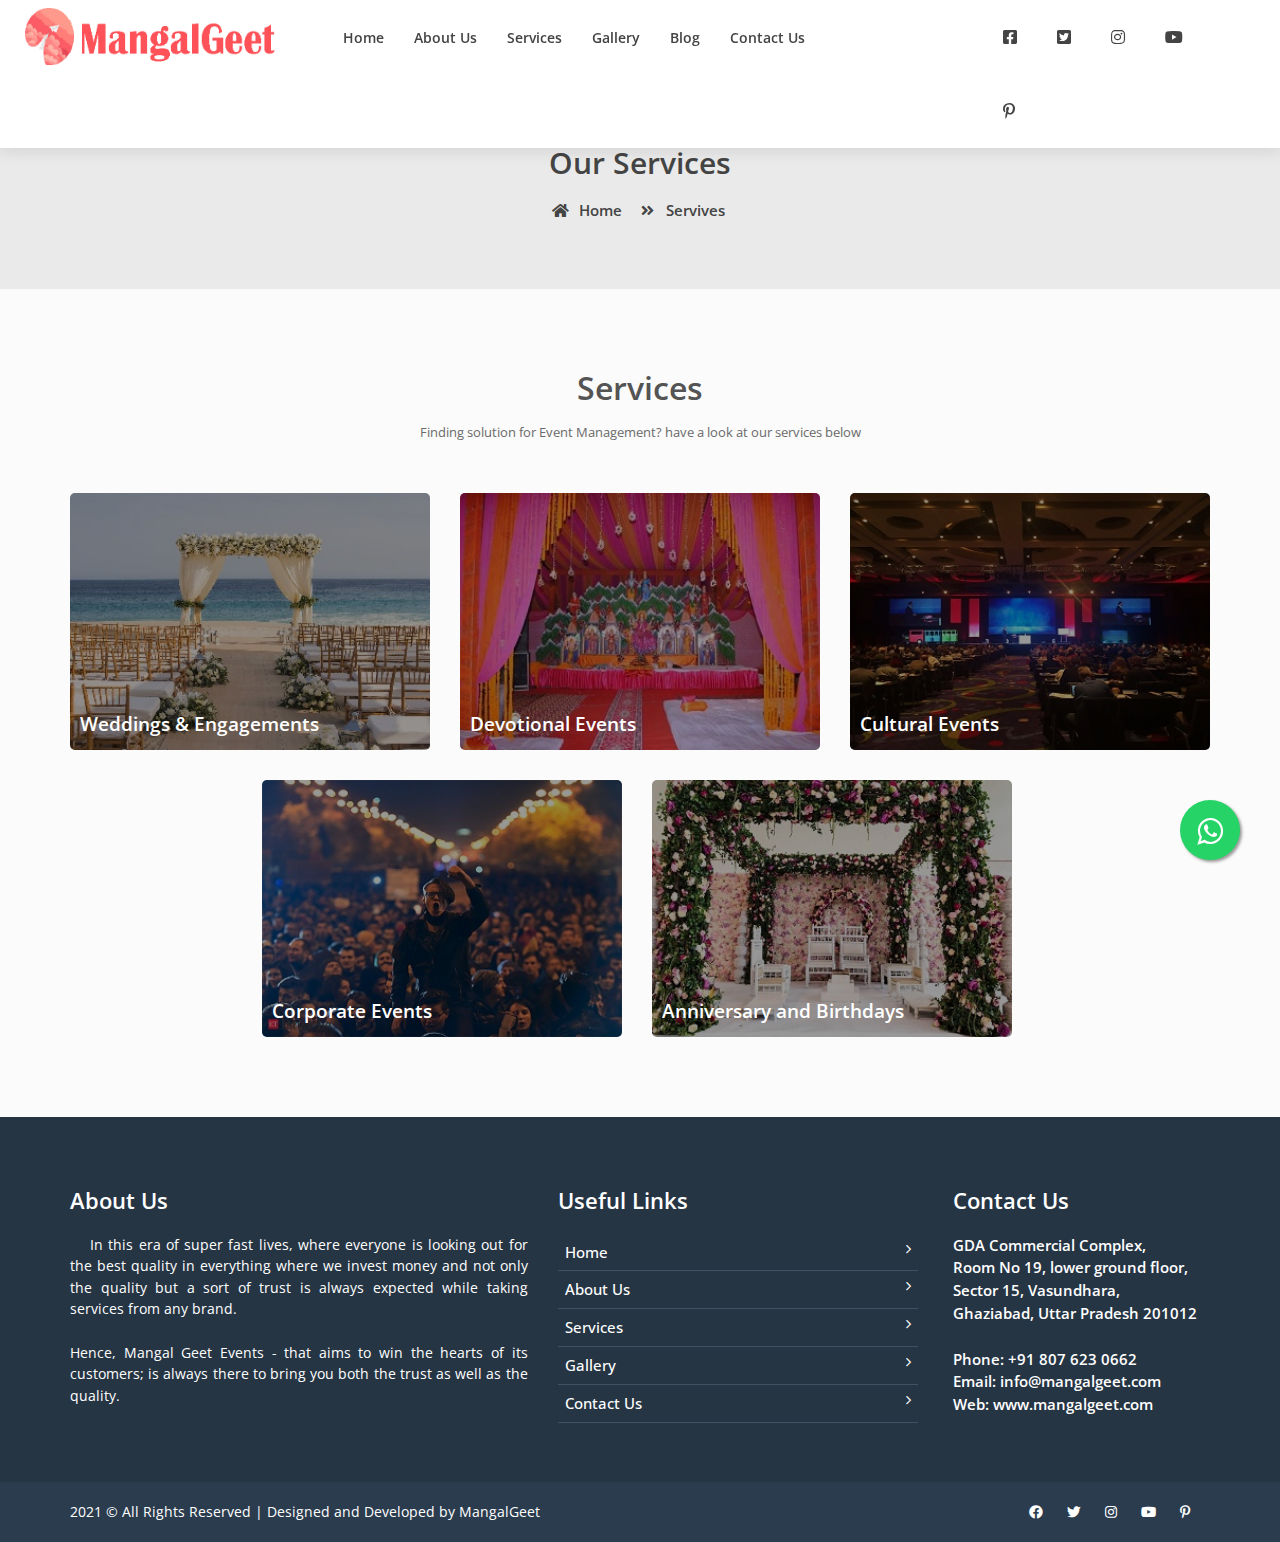
<file: services.html>
<!doctype html>
<html lang="en">

<head>
    <meta charset="utf-8">
    <meta name="viewport" content="width=device-width, initial-scale=1, shrink-to-fit=no">
	<meta name="description" content="Mangal Geet has the perfect plan and potential to provide you the best services as we are a promising as well as professional Event Services Company in Delhi NCR.">
    <title>Event Services Company in Delhi | MangalGeet Events</title>
    <link rel="shortcut icon" href="assets/images/fav.png" type="image/x-icon">
    <link href="https://fonts.googleapis.com/css?family=Open+Sans:300,300i,400,400i,600,600i,700,700i,800,800i&display=swap" rel="stylesheet">
    <link rel="shortcut icon" href="assets/images/fav.jpg">
    <link rel="stylesheet" href="assets/css/bootstrap.min.css">
    <link rel="stylesheet" href="assets/css/all.min.css">
    <link rel="stylesheet" href="assets/css/animate.css">
    <link rel="stylesheet" href="assets/plugins/slider/css/owl.carousel.min.css">
    <link rel="stylesheet" href="assets/plugins/slider/css/owl.theme.default.css">
    <link rel="stylesheet" type="text/css" href="assets/css/style.css" />
	
	<link rel="stylesheet" href="https://maxcdn.bootstrapcdn.com/font-awesome/4.5.0/css/font-awesome.min.css">
	<a href="https://api.whatsapp.com/send?phone=+918076230662" class="float" target="_blank">
	<i class="fa fa-whatsapp my-float"></i></a>
</head>

<body>
    <header id="menu-jk" class="container-fluid">
        <div class="row">
            <div class="col-md-3 logo">
                    <a href="index.html"><img src="assets/images/logo1.png" alt=""></a>
                 <a data-toggle="collapse" data-target="#menu" href="#menu"><i class="fas d-block d-lg-none  small-menu fa-bars"></i></a>
            </div>
            <div id="menu" class="col-lg-6 col-md-9 d-none d-md-block navs">
                <ul>
                        <li><a href="index.html">Home</a></li>
                        <li><a href="about_us.html">About Us</a></li>
                        <li><a href="services.html">Services</a></li>
						<li><a href="gallery.html">Gallery</a></li>
                        <li><a href="blog.html">Blog</a></li>
                        <li><a href="contact-us.html">Contact Us</a></li>
                    </ul>
            </div>
            <div class="col-md-3 d-none d-lg-block socila-link">
                <ul>
                        <li>
                            <a href="https://www.facebook.com/Mangal-Geet-Events-105397255168557/"><i class="fab fa-facebook-square"></i></a>
                        </li>
                        <li>
                            <a href="https://twitter.com/mangal_geet?s=09"><i class="fab fa-twitter-square"></i></a>
                        </li>
                        <li>
                            <a href="https://instagram.com/mangalgeetevents?utm_medium=copy_link"><i class="fab fa-instagram"></i></a>
                        </li>
                        <li>
                            <a href="https://youtube.com/channel/UCcva7xXp6cLrv5rKJNnyR6A"><i class="fab fa-youtube"></i></a>
                        </li>
						<li>
                            <a href="https://in.pinterest.com/mangalgeet7/_saved/"><i class="fab fa-pinterest-p"></i></a>
                        </li>
                    </ul>
            </div>
        </div>
    </header>
        
<!--  ************************* Page Title Starts Here ************************** -->
<div class="page-nav no-margin row">
    <div class="container">
        <div class="row">
            <h2>Our Services</h2>
            <ul>
                <li> <a href="index.html"><i class="fas fa-home"></i> Home</a></li>
                <li><i class="fas fa-angle-double-right"></i> Servives</li>
            </ul>
        </div>
    </div>
</div>
     
      
  <!--  ************************* About Us Starts Here ************************** -->    
       
    <div class="travel-destination container-fluid">
        <div class="container">
            <div class="session-title">
                <h2>Services </h2>
                <p>Finding solution for Event Management? have a look at our services below</p>
            </div>
            <div class="destination-row row">
                <div class="col-md-4 descol">
                   <a href="Weddings_&_Engagements.html"><div class="destcol">
                       <img src="assets/images/destination/d1.jpg" alt="">
                       <div class="layycover">
                           <h4>Weddings & Engagements</h4>
                       </div>
                   </div></a>
                </div>
                <div class="col-md-4 descol">
                   <a href="Devotional_Events.html"><div class="destcol">
                       <img src="assets/images/destination/d2.jpg" alt="">
                       <div class="layycover">
                           <h4>Devotional Events </h4>
                       </div>
                   </div></a>
                </div>
                
                <div class="col-md-4 descol">
                   <a href="Cultural_Events.html"><div class="destcol">
                       <img src="assets/images/destination/d3.jpg" alt="">
                       <div class="layycover">
                           <h4>Cultural Events</h4>
                       </div>
                   </div></a>
                </div>
                &emsp;&emsp;&emsp;&emsp;&emsp;&emsp;&emsp;&emsp;&emsp;&emsp;&emsp;&emsp;
                <div class="col-md-4 descol">
                   <a href="Corporate_Events.html"><div class="destcol">
                       <img src="assets/images/destination/d4.jpg" alt="">
                       <div class="layycover">
                           <h4>Corporate Events</h4>
                       </div>
                   </div></a>
                </div>
                
                <div class="col-md-4 descol">
                   <a href="Anniversary_and_Birthdays.html"><div class="destcol">
                       <img src="assets/images/destination/d5.jpg" alt="">
                       <div class="layycover">
                           <h4>Anniversary and Birthdays</h4>
                       </div>
                   </div></a>
                </div>
                
            </div>
        </div>
    </div>
	
       


                     
        
   
<!--  ************************* Footer Start Here ************************** --> 
     
<footer class="footer">
        <div class="container">
            <div class="row">
                <div class="col-md-5 col-sm-12">
                    <h2>About Us</h2>
                    <p>
                        In this era of super fast lives, where everyone is looking out for the best quality in everything where we invest money and not only the quality but a sort of trust is always expected while taking services from any brand.
                    </p>
                    <p><br>Hence, Mangal Geet Events - that aims
 to win the hearts of its customers; is always there to bring you both the trust as well as the quality. </p>
                </div>
                <div class="col-md-4 col-sm-12">
                    <h2>Useful Links</h2>
                    <ul class="list-unstyled link-list">
                        <li><a ui-sref="about" href="index.html">Home</a><i class="fa fa-angle-right"></i></li>
                        <li><a ui-sref="contact" href="about_us.html">About Us</a><i class="fa fa-angle-right"></i></li>
                        <li><a ui-sref="contact" href="services.html">Services</a><i class="fa fa-angle-right"></i></li>
						<li><a ui-sref="contact" href="gallery.html">Gallery</a><i class="fa fa-angle-right"></i></li>
                        <li><a ui-sref="contact" href="contact-us.html">Contact Us</a><i class="fa fa-angle-right"></i></li>
                    </ul>
                </div>
                <div class="col-md-3 col-sm-12 map-img">
                    <h2>Contact Us</h2>
                    <address class="md-margin-bottom-40">
                        GDA Commercial Complex,<br> 
						Room No 19, lower ground floor,<br> 
						Sector 15, Vasundhara, 
						<br>Ghaziabad, Uttar Pradesh 201012<br><br>
                        Phone: <a href="tel:+918076230662">+91 807 623 0662 </a><br>
                        Email: <a href="mailto:info@mangalgeet.com" class="">info@mangalgeet.com</a><br>
                        Web: <a href="https://mangalgeet.com/" class="">www.mangalgeet.com</a>
                    </address>

                </div>
            </div>
        </div>
        

    </footer>
    <div class="copy">
            <div class="container">
                2021 &copy; All Rights Reserved | Designed and Developed by <a href="index.html">MangalGeet</a>
                
                <span>
                <a href="https://www.facebook.com/Mangal-Geet-Events-105397255168557/"><i class="fab fa-facebook-f"></i></a>
                <a href="https://twitter.com/mangal_geet?s=09"><i class="fab fa-twitter"></i></a>
                <a href="https://instagram.com/mangalgeetevents?utm_medium=copy_link"><i class="fab fa-instagram"></i></a>
                <a href="https://youtube.com/channel/UCcva7xXp6cLrv5rKJNnyR6A"><i class="fab fa-youtube"></i></a>
                <a href="https://in.pinterest.com/mangalgeet7/_saved/"><i class="fab fa-pinterest-p"></i></a>
        </span>
            </div>

        </div> 

    </body>

    <script src="assets/js/jquery-3.2.1.min.js"></script>
    <script src="assets/js/popper.min.js"></script>
    <script src="assets/js/bootstrap.min.js"></script>
    <script src="assets/plugins/scroll-fixed/jquery-scrolltofixed-min.js"></script>
    <script src="assets/plugins/slider/js/owl.carousel.min.js"></script>
    <script src="assets/js/script.js"></script>
</html>
</file>
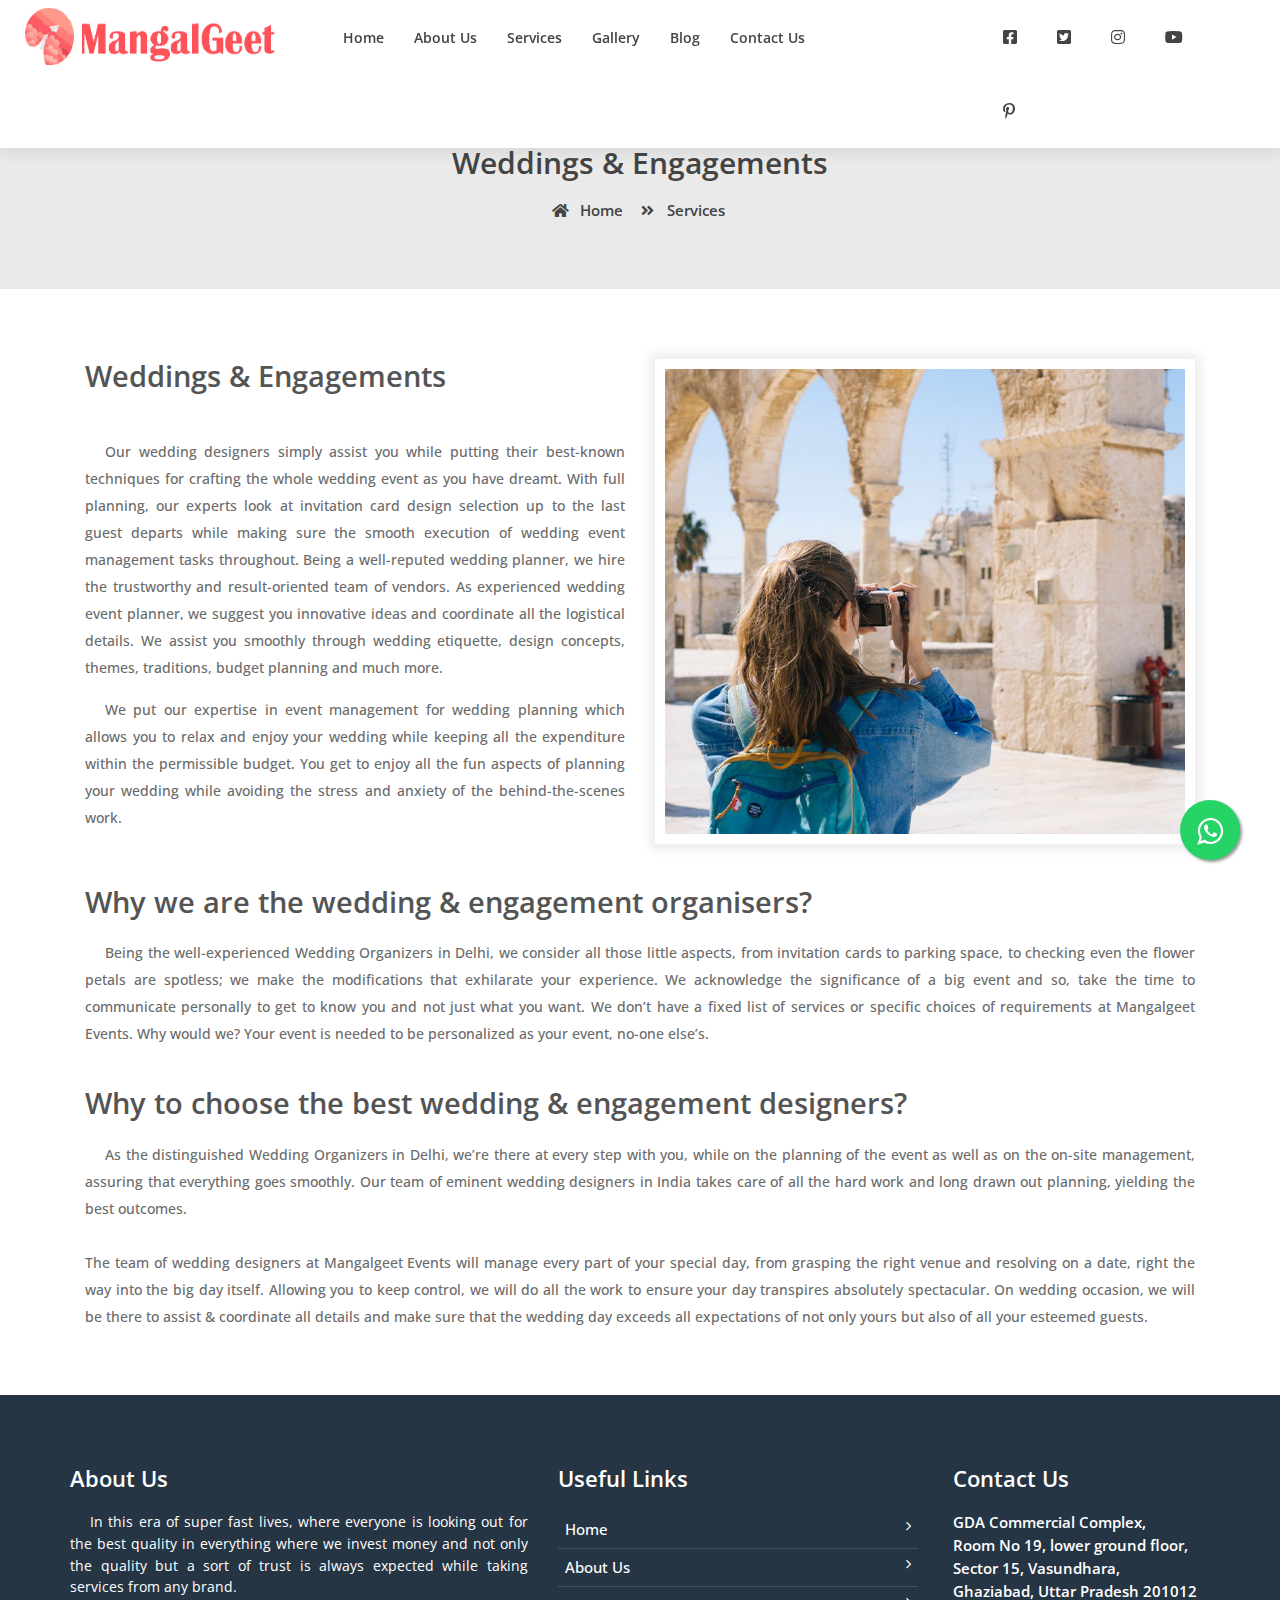
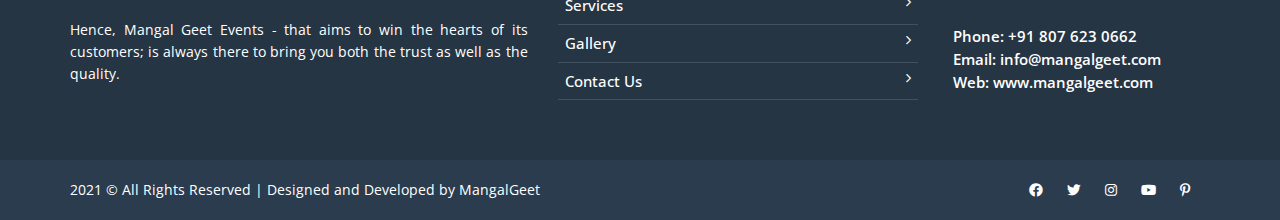
<file: Weddings_&_Engagements.html>
<!doctype html>
<html lang="en">

<head>
    <meta charset="utf-8">
    <meta name="viewport" content="width=device-width, initial-scale=1, shrink-to-fit=no">
	<meta name="description" content="If you are looking for the best wedding planner in Delhi NCR to make your big day special and unique then read more to finalize a deal that you are expecting.">
    <title>Best wedding planner in Delhi NCR | MangalGeet Events</title>
    <link rel="shortcut icon" href="assets/images/fav.png" type="image/x-icon">
    <link href="https://fonts.googleapis.com/css?family=Open+Sans:300,300i,400,400i,600,600i,700,700i,800,800i&display=swap" rel="stylesheet">
    <link rel="shortcut icon" href="assets/images/fav.jpg">
    <link rel="stylesheet" href="assets/css/bootstrap.min.css">
    <link rel="stylesheet" href="assets/css/all.min.css">
    <link rel="stylesheet" href="assets/css/animate.css">
    <link rel="stylesheet" href="assets/plugins/slider/css/owl.carousel.min.css">
    <link rel="stylesheet" href="assets/plugins/slider/css/owl.theme.default.css">
    <link rel="stylesheet" type="text/css" href="assets/css/style.css" />
	
	<link rel="stylesheet" href="https://maxcdn.bootstrapcdn.com/font-awesome/4.5.0/css/font-awesome.min.css">
	<a href="https://api.whatsapp.com/send?phone=+918076230662" class="float" target="_blank">
	<i class="fa fa-whatsapp my-float"></i></a>
</head>

<body>
    <header id="menu-jk" class="container-fluid">
        <div class="row">
            <div class="col-md-3 logo">
                    <a href="index.html"><img src="assets/images/logo1.png" alt=""></a>
                 <a data-toggle="collapse" data-target="#menu" href="#menu"><i class="fas d-block d-lg-none  small-menu fa-bars"></i></a>
            </div>
            <div id="menu" class="col-lg-6 col-md-9 d-none d-md-block navs">
                <ul>
                        <li><a href="index.html">Home</a></li>
                        <li><a href="about_us.html">About Us</a></li>
                        <li><a href="services.html">Services</a></li>
						<li><a href="gallery.html">Gallery</a></li>
                        <li><a href="blog.html">Blog</a></li>
                        <li><a href="contact-us.html">Contact Us</a></li>
                    </ul>
            </div>
            <div class="col-md-3 d-none d-lg-block socila-link">
                <ul>
                        <li>
                            <a href="https://www.facebook.com/Mangal-Geet-Events-105397255168557/"><i class="fab fa-facebook-square"></i></a>
                        </li>
                        <li>
                            <a href="https://twitter.com/mangal_geet?s=09"><i class="fab fa-twitter-square"></i></a>
                        </li>
                        <li>
                            <a href="https://instagram.com/mangalgeetevents?utm_medium=copy_link"><i class="fab fa-instagram"></i></a>
                        </li>
                        <li>
                            <a href="https://youtube.com/channel/UCcva7xXp6cLrv5rKJNnyR6A"><i class="fab fa-youtube"></i></a>
                        </li>
						<li>
                            <a href="https://in.pinterest.com/mangalgeet7/_saved/"><i class="fab fa-pinterest-p"></i></a>
                        </li>
                    </ul>
            </div>
        </div>
    </header>
        
<!--  ************************* Page Title Starts Here ************************** -->
<div class="page-nav no-margin row">
    <div class="container">
        <div class="row">
            <h2>Weddings & Engagements</h2>
            <ul>
                <li> <a href="index.html"><i class="fas fa-home"></i> Home</a></li>
                <li><i class="fas fa-angle-double-right"></i> <a href="services.html">Services</a></li>
            </ul>
        </div>
    </div>
</div>
     
      
  <!--  ************************* About Us Starts Here ************************** -->    
       
<div class="about-us container-fluid">
    <div class="container">

        <div class="row natur-row no-margin w-100">
            <div class="text-part col-md-6">
                <h2>Weddings & Engagements</h2><br>
                <p>Our wedding designers simply assist you while putting their best-known techniques for crafting the whole wedding event as you have dreamt. 
				With full planning, our experts look at invitation card design selection up to the last guest departs while making sure the smooth execution of wedding 
				event management tasks throughout. Being a well-reputed wedding planner, we hire the trustworthy and result-oriented team of vendors. 
				As experienced wedding event planner, we suggest you innovative ideas and coordinate all the logistical details. 
				We assist you smoothly through wedding etiquette, design concepts, themes, traditions, budget planning and much more.</p>
                <p> We put our expertise in event management for wedding planning which allows you to relax and enjoy your wedding while keeping all the expenditure within the permissible budget.

You get to enjoy all the fun aspects of planning your wedding while avoiding the stress and anxiety of the behind-the-scenes work.</p>

                <br>

<p></p>
            </div>
            <div class="image-part col-md-6">
                <img src="assets/images/about.jpg" alt="">
            </div>
			            <div class="text-part col-md-12">
			                <h2>Why we are the wedding & engagement organisers?</h2>
							<p>Being the well-experienced Wedding Organizers in Delhi, we consider all those little aspects, from invitation cards to parking space, to checking even the flower petals are spotless; we make the modifications that exhilarate your experience. We acknowledge the significance of a big event and so, take the time to communicate personally to get to know you and not just what you want.

We don’t have a fixed list of services or specific choices of requirements at Mangalgeet Events. Why would we? Your event is needed to be personalized as your event, no-one else’s.</p>
       </div> 
	   			            <div class="text-part col-md-12"><br>
										                <h2>Why to choose the best wedding & engagement designers?</h2>
														<p>As the distinguished Wedding Organizers in Delhi, we’re there at every step with you, while on the planning of the event as well as on the on-site management, assuring that everything goes smoothly. Our team of eminent wedding designers in India takes care of all the hard work and long drawn out planning, yielding the best outcomes.
														
														<br><br>
														The team of wedding designers at Mangalgeet Events will manage every part of your special day, from grasping the right venue and resolving on a date, right the way into the big day itself. 
														Allowing you to keep control, we will do all the work to ensure your day transpires absolutely spectacular. 
														On wedding occasion, we will be there to assist & coordinate all details and make sure that the wedding day exceeds all expectations of not only yours but also of all your esteemed guests.
														</p>

							</div>
	   </div>
    </div>
    </div> 
	
       


                     
        
   
<!--  ************************* Footer Start Here ************************** --> 
     
<footer class="footer">
        <div class="container">
            <div class="row">
                <div class="col-md-5 col-sm-12">
                    <h2>About Us</h2>
                    <p>
                        In this era of super fast lives, where everyone is looking out for the best quality in everything where we invest money and not only the quality but a sort of trust is always expected while taking services from any brand.
                    </p>
                    <p><br>Hence, Mangal Geet Events - that aims
 to win the hearts of its customers; is always there to bring you both the trust as well as the quality. </p>
                </div>
                <div class="col-md-4 col-sm-12">
                    <h2>Useful Links</h2>
                    <ul class="list-unstyled link-list">
                        <li><a ui-sref="about" href="index.html">Home</a><i class="fa fa-angle-right"></i></li>
                        <li><a ui-sref="contact" href="about_us.html">About Us</a><i class="fa fa-angle-right"></i></li>
                        <li><a ui-sref="contact" href="services.html">Services</a><i class="fa fa-angle-right"></i></li>
						<li><a ui-sref="contact" href="gallery.html">Gallery</a><i class="fa fa-angle-right"></i></li>
                        <li><a ui-sref="contact" href="contact-us.html">Contact Us</a><i class="fa fa-angle-right"></i></li>
                    </ul>
                </div>
                <div class="col-md-3 col-sm-12 map-img">
                    <h2>Contact Us</h2>
                    <address class="md-margin-bottom-40">
                        GDA Commercial Complex,<br> 
						Room No 19, lower ground floor,<br> 
						Sector 15, Vasundhara, 
						<br>Ghaziabad, Uttar Pradesh 201012<br><br>
                        Phone: <a href="tel:+918076230662">+91 807 623 0662 </a><br>
                        Email: <a href="mailto:info@mangalgeet.com" class="">info@mangalgeet.com</a><br>
                        Web: <a href="https://mangalgeet.com/" class="">www.mangalgeet.com</a>
                    </address>

                </div>
            </div>
        </div>
        

    </footer>
    <div class="copy">
            <div class="container">
                2021 &copy; All Rights Reserved | Designed and Developed by <a href="index.html">MangalGeet</a>
                
                <span>
                <a href="https://www.facebook.com/Mangal-Geet-Events-105397255168557/"><i class="fab fa-facebook-f"></i></a>
                <a href="https://twitter.com/mangal_geet?s=09"><i class="fab fa-twitter"></i></a>
                <a href="https://instagram.com/mangalgeetevents?utm_medium=copy_link"><i class="fab fa-instagram"></i></a>
                <a href="https://youtube.com/channel/UCcva7xXp6cLrv5rKJNnyR6A"><i class="fab fa-youtube"></i></a>
                <a href="https://in.pinterest.com/mangalgeet7/_saved/"><i class="fab fa-pinterest-p"></i></a>
        </span>
            </div>

        </div> 

    </body>

    <script src="assets/js/jquery-3.2.1.min.js"></script>
    <script src="assets/js/popper.min.js"></script>
    <script src="assets/js/bootstrap.min.js"></script>
    <script src="assets/plugins/scroll-fixed/jquery-scrolltofixed-min.js"></script>
    <script src="assets/plugins/slider/js/owl.carousel.min.js"></script>
    <script src="assets/js/script.js"></script>
</html>
</file>
<file: assets/css/style.css>
/* ===================================== Import Variables ================================== */
@import url(https://fonts.googleapis.com/css?family=Montserrat:300,400,600,700);
@import url(https://fonts.googleapis.com/css?family=Arimo:300,400,400italic,700,700italic);
/* ===================================== Basic CSS ==================================== */
* {
  margin: 0px;
  padding: 0px;
  list-style: none; }
  
  
.float{
	position:fixed;
	width:60px;
	height:60px;
	bottom:40px;
	right:40px;
	background-color:#25d366;
	color:#FFF;
	border-radius:50px;
	text-align:center;
  font-size:30px;
	box-shadow: 2px 2px 3px #999;
  z-index:100;
}

.my-float{
	margin-top:16px;
}



img {
  max-width: 100%; }

a {
  text-decoration: none;
  outline: none;
  color: #444; }

a:hover {
  color: #444; }

ul {
  margin-bottom: 0;
  padding-left: 0; }

a:hover,
a:focus,
input,
textarea {
  text-decoration: none;
  outline: none; }

.center {
  text-align: center; }

.left {
  text-align: left; }

.right {
  text-align: right; }

.cp {
  cursor: pointer; }

html, body {
  height: 100%; }

p {
  margin-bottom: 0px;
  width: 100%; }

.no-padding {
  padding: 0px; }

.no-margin {
  margin: 0px; }

.hid {
  display: none; }

.top-mar {
  margin-top: 15px; }

.h-100 {
  height: 100%; }

::placeholder {
  color: #747f8a !important;
  font-size: 13px;
  opacity: .5 !important; }

.container-fluid {
  padding: 0px; }

h1, h2, h3, h4, h5, h6 {
  font-family: "Open Sans", sans-serif;
  color: #545454; }

strong {
  font-family: "Open Sans", sans-serif; }

body {
  background-color: #f1f1f145 !important;
  font-family: "Open Sans", sans-serif;
  -webkit-font-smoothing: antialiased;
  -moz-osx-font-smoothing: grayscale;
  text-rendering: optimizeLegibility;
  color: #6A6A6A;
  overflow-x: hidden; }

.session-title {
  padding: 30px;
  margin: 0px;
  margin-bottom: 20px; }
  .session-title h2 {
    width: 100%;
    text-align: center;
    font-family: "Open Sans", sans-serif;
    font-weight: 600; }
  .session-title p {
    max-width: 850px;
    text-align: center;
    float: none;
    margin: auto;
    font-size: .83rem;
    margin-top: 15px; }
  .session-title span {
    float: right;
    font-style: italic; }

.inner-title {
  padding: 20px;
  padding-left: 0px;
  margin: 0px;
  margin-bottom: 10px;
  padding-bottom: 0px;
  border-bottom: 1px solid #ccccccc4;
  display: block;
  padding-right: 0px; }
  .inner-title h2 {
    width: 100%;
    text-align: center;
    font-size: 1rem;
    font-weight: 600;
    text-align: left;
    border-bottom: 1px solid #863dd9;
    padding-bottom: 10px;
    margin-bottom: 0px;
    width: 300px; }
  .inner-title p {
    width: 100%;
    text-align: center; }
  .inner-title .btn {
    float: right;
    margin-top: -38px;
    font-weight: 600;
    font-size: .8rem; }

.page-nav {
  background-size: 100%;
  padding: 68px;
  text-align: center;
  padding-top: 145px;
  background-color: #eaeaea; }
  .page-nav ul {
    float: none;
    margin: auto; }
  @media screen and (max-width: 992px) {
    .page-nav {
      background-size: auto; } }
  @media screen and (max-width: 767px) {
    .page-nav {
      padding-top: 100px; } }
  @media screen and (max-width: 356px) {
    .page-nav {
      padding-top: 200px; } }
  .page-nav h2 {
    font-size: 30px;
    width: 100%;
    font-weight: 600;
    color: #444; }
    @media screen and (max-width: 600px) {
      .page-nav h2 {
        font-size: 26px; } }
  .page-nav ul li {
    float: left;
    margin-right: 10px;
    margin-top: 10px;
    font-size: 16px;
    font-size: .93rem;
    font-weight: 600;
    color: #444; }
    .page-nav ul li i {
      width: 30px;
      text-align: center;
      color: #444; }
    .page-nav ul li a {
      color: #444;
      font-size: .93rem;
      font-weight: 600; }

.btn-success {
  background-color: #51be78;
  border-color: #51be78; }
  .btn-success:hover {
    background-color: #51be78 !important;
    border-color: #51be78 !important; }
  .btn-success:active {
    background-color: #51be78 !important;
    border-color: #51be78 !important; }
  .btn-success:focus {
    background-color: #51be78 !important;
    border-color: #51be78 !important;
    box-shadow: none !important; }

.btn-primary {
  background-color: #ff4a52;
  border-color: #ff4a52; }
  .btn-primary:hover {
    background-color: #ff4a52 !important;
    border-color: #ff4a52 !important; }
  .btn-primary:active {
    background-color: #ff4a52 !important;
    border-color: #ff4a52 !important; }
  .btn-primary:focus {
    background-color: #ff4a52 !important;
    border-color: #ff4a52 !important;
    box-shadow: none !important; }

.btn {
  box-shadow: 0 3px 1px -2px rgba(0, 0, 0, 0.2), 0 2px 2px 0 rgba(0, 0, 0, 0.14), 0 1px 5px 0 rgba(0, 0, 0, 0.12);
  border-radius: 2px; }

.form-control:focus {
  box-shadow: none !important;
  border: 2px solid  #863dd9; }

.btn-light {
  background-color: #FFF;
  color: #3F3F3F; }

.collapse.show {
  display: block !important; }

.form-control:focus {
  box-shadow: none;
  border: 2px solid #863dd9 !important; }

.form-control {
  background-color: #F8F8F8;
  margin-bottom: 20px; }
  .form-control:focus {
    background-color: #FFF;
    border-color: #CCC; }

.container {
  max-width: 1170px; }
  @media screen and (max-width: 575px) {
    .container {
      padding: 10px 15px; } }

/* =================== Header Style Starts Here =================== */
header {
  box-shadow: 0 3px 16px 0 rgba(0, 0, 0, 0.1);
  background: rgba(255, 255, 255, 0.96);
  position: absolute;
  background-color: #FFF;
  z-index: 999; }
  header .logo {
    padding-left: 40px;
    padding-top: 8px; }
    @media screen and (max-width: 1024px) {
      header .logo {
        margin-top: 5px; } }
    @media screen and (max-width: 767px) {
      header .logo {
        margin-top: 0px;
        margin-bottom: 7px; } }
    header .logo img {
      width: 250px;
      max-width: 100%; }
  @media screen and (max-width: 911px) {
    header .navs ul {
      float: right; } }
  @media screen and (max-width: 767px) {
    header .navs ul {
      float: none; } }
  header .navs ul li {
    float: left;
    padding: 27px 28px;
    font-size: .9rem;
    font-weight: 600; }
    @media screen and (max-width: 1316px) {
      header .navs ul li {
        padding: 27px 15px; } }
    @media screen and (max-width: 1138px) {
      header .navs ul li {
        font-size: .8rem; } }
    @media screen and (max-width: 1040px) {
      header .navs ul li {
        padding: 27px 10px; } }
    @media screen and (max-width: 767px) {
      header .navs ul li {
        float: none;
        padding: 12px; } }
  header .socila-link ul {
    float: right;
    padding-right: 30px; }
    header .socila-link ul li {
      float: left;
      padding: 25px 20px; }
      @media screen and (max-width: 1078px) {
        header .socila-link ul li {
          padding: 25px 10px; } }
  header .small-menu {
    float: right;
    color: #ff4a52;
    font-size: 1.8rem;
    position: absolute;
    right: 37px;
    top: 24px; }

/* =================== Slider Style Starts Here =================== */
.slider {
  position: relative;
  padding-top: 75px; }

.slider-captions {
  position: absolute;
  bottom: 132px;
  text-align: center; }

@media screen and (max-width: 1050px) {
  .slider-captions {
    bottom: 100px !important; }

  width: 90%;
  text-align: center;
  float: none;
  margin: auto;
  .slider-captions .slider-title {
    font-size: 42px; } }
@media screen and (max-width: 810px) {
  .slider-captions {
    bottom: 50px !important; }

  .slider-captions .slider-title {
    font-size: 32px; } }
@media screen and (max-width: 572px) {
  .slider-captions {
    display: none; } }
.slider-title {
  font-size: 66px;
  font-weight: 600;
  color: #fff;
  letter-spacing: -3px; }

.slider-text {
  margin-bottom: 20px;
  color: #fff; }

.slider-img {
  background: -moz-linear-gradient(top, rgba(45, 32, 44, 0.3) 0%, rgba(45, 32, 44, 0.1) 100%);
  background: -webkit-linear-gradient(top, rgba(45, 32, 44, 0.3) 0%, rgba(45, 32, 44, 0.1) 100%);
  background: linear-gradient(to bottom, rgba(45, 32, 44, 0.3) 0%, rgba(45, 32, 44, 0.1) 100%);
  filter: progid:DXImageTransform.Microsoft.gradient(startColorstr='#cc1b2429', endColorstr='#cc1b2429', GradientType=0);
  position: relative; }

.slider-img img {
  position: relative;
  z-index: -1; }

.slider .owl-nav .owl-prev, .slider .owl-nav .owl-next {
  color: #fff;
  display: inline-block;
  zoom: 1;
  margin: 5px;
  padding: 6px 12px;
  font-size: 22px;
  -webkit-border-radius: 23px;
  -moz-border-radius: 23px;
  border-radius: 23px;
  background: transparent;
  filter: Alpha(Opacity=50);
  line-height: 1;
  border: 2px solid #fff; }

.owl-controls.clickable .owl-buttons div:hover {
  filter: Alpha(Opacity=100);
  opacity: 1;
  text-decoration: none;
  background-color: #fff; }

.slider .owl-nav .owl-prev {
  position: absolute;
  top: 40%;
  left: 25px; }

.slider .owl-nav .owl-next {
  position: absolute;
  top: 40%;
  right: 25px; }

.slider .owl-dots .owl-dot {
  position: relative;
  text-align: center;
  bottom: 40px;
  max-width: 1140px;
  margin: 0 auto; }

.slider .owl-dots .owl-dot span {
  display: block;
  width: 14px;
  height: 14px;
  margin: 0px 0px 10px 10px;
  filter: Alpha(Opacity=50);
  /*IE7 fix*/
  opacity: 0.8;
  -webkit-border-radius: 20px;
  -moz-border-radius: 20px;
  border-radius: 20px;
  border: 2px solid #fff;
  float: left; }

.slider .owl-dots .owl-dot.active span {
  background-color: #fff; }

.slider .owl-dots .owl-dot.active span, .slider .owl-controls.clickable .owl-page:hover span {
  background-color: #fff;
  filter: Alpha(Opacity=100);
  /*IE7 fix*/
  opacity: 1; }

.slider .col-lg-offset-2 {
  float: none;
  margin: auto; }

/* ===================================== Search Style CSS ==================================== */
.search {
  background: #040e27;
  padding: 42px 0; }
  @media screen and (max-width: 767px) {
    .search {
      margin-top: -20px; } }
  .search .form-control {
    margin-bottom: 0px;
    border-radius: 0px;
    background-color: #040e27; }
  .search h4 {
    font-weight: 600;
    color: #fff;
    padding-top: 7px; }
  .search .ffb {
    padding: 5px; }

/* ===================================== Travel Destinations Style CSS ==================================== */
.travel-destination {
  padding: 50px; }
  @media screen and (max-width: 940px) {
    .travel-destination {
      padding: 30px 10px; } }
  .travel-destination .destination-row .descol {
    margin-bottom: 30px; }
  .travel-destination .destination-row .destcol img {
    border-radius: 5px;
    width: 100%; }
  .travel-destination .destination-row .destcol .layycover {
    background-color: rgba(0, 0, 0, 0.4);
    position: absolute;
    width: calc(100% - 30px);
    height: 100%;
    top: 0px;
    border-radius: 5px;
    z-index: 99; }
    .travel-destination .destination-row .destcol .layycover h4 {
      position: absolute;
      width: 100%;
      color: #FFF;
      bottom: 7px;
      left: 10px;
      font-weight: 600;
      font-size: 1.2rem; }
    .travel-destination .destination-row .destcol .layycover span {
      font-weight: 400;
      font-size: .7rem; }

/* ===================================== Popular Pack Style CSS ==================================== */
.popular-pack {
  background-color: #f7fafd;
  padding: 50px; }
  @media screen and (max-width: 940px) {
    .popular-pack {
      padding: 30px 10px; } }
  .popular-pack .colpack {
    box-shadow: 0 2px 5px 0 rgba(0, 0, 0, 0.16), 0 2px 10px 0 rgba(0, 0, 0, 0.12);
    background-color: #fff;
    margin-bottom: 30px; }
    .popular-pack .colpack .details {
      padding: 15px; }
      .popular-pack .colpack .details h4 {
        font-weight: 600;
        font-size: 1.1rem;
        margin-bottom: 3px; }
      .popular-pack .colpack .details p {
        font-size: .9rem;
        margin-bottom: 5px; }
      .popular-pack .colpack .details .rat li {
        float: left; }
        .popular-pack .colpack .details .rat li i {
          margin-right: 7px;
          font-size: .8rem;
          color: #fdae5c; }

/* =================== Review Style Starts Here =================== */
.review {
  padding: 50px;
  background-color: #FFF; }
  @media screen and (max-width: 940px) {
    .review {
      padding: 30px 10px; } }
  .review .review-row .review-col {
    display: flex;
    margin-bottom: 30px; }
    .review .review-row .review-col .profil {
      padding: 10px; }
      .review .review-row .review-col .profil img {
        border-radius: 50%;
        background-color: #fff;
        padding: 4px;
        @inclide card-1(); }
    .review .review-row .review-col .review-detail h4 {
      font-weight: 600;
      font-size: 1.1rem; }
    .review .review-row .review-col .review-detail h6 {
      margin-top: 10px;
      font-weight: 600;
      font-family: .9rem; }
    .review .review-row .review-col .review-detail p {
      font-size: .9rem; }
    .review .review-row .review-col .review-detail .rat {
      margin-top: -20px !important; }
      .review .review-row .review-col .review-detail .rat li {
        float: right;
        margin-right: 4px;
        color: #ffcd47;
        font-size: .8rem; }

/* =================== Review Style Starts Here =================== */
.blog {
  padding: 50px; }
  @media screen and (max-width: 940px) {
    .blog {
      padding: 30px 10px; } }
  .blog .blog-row {
    margin-top: 20px; }
    .blog .blog-row .blogcol {
      margin-bottom: 30px; }
      .blog .blog-row .blogcol img {
        margin-bottom: 10px; }
      .blog .blog-row .blogcol span {
        font-size: .8rem; }
      .blog .blog-row .blogcol h4 {
        margin-top: 10px;
        font-weight: 600;
        font-size: 1.1rem;
        line-height: 26px; }

/* ===================================== Fooer CSS ================================== */
.footer {
  padding: 50px;
  background-color: #263544;
  color: #FFF; }

@media screen and (max-width: 940px) {
  .footer {
    padding: 50px 10px; } }
.footer h2 {
  font-size: 22px;
  margin-top: 20px;
  color: #fff;
  margin-bottom: 20px;
  font-weight: 600; }

.footer p {
  text-align: justify;
  text-indent: 20px;
  font-size: .9rem; }

.footer .link-list li {
  padding: 7px;
  font-weight: 500;
  font-size: .95rem;
  border-bottom: 1px solid #7586985c; }

.footer .link-list li a {
  color: #FFF; }

.footer .link-list li i {
  float: right; }

.footer .map-img {
  font-weight: 600;
  font-size: 17px;
  padding-left: 20px; }

address {
  font-size: .95rem; }
  address a {
    color: #fff; }

.copy {
  padding: 20px;
  background-color: #2a3c4e;
  font-size: .85rem;
  color: #FFF; }

.copy a {
  color: #FFF; }

.copy span {
  float: right; }

.copy span i {
  margin-right: 20px; }

@media screen and (max-width: 777px) {
  .copy span {
    display: none; } }
/* ===================================== About CSS ================================== */
.about-us {
  background-color: #FFF;
  padding: 50px; }
  @media screen and (max-width: 940px) {
    .about-us {
      padding: 30px 10px; } }
  .about-us .natur-row {
    margin-top: 20px; }
  .about-us .text-part h2 {
    font-weight: 600;
    font-size: 1.8rem;
    margin-bottom: 20px; }
  .about-us .text-part p {
    text-indent: 20px;
    margin-bottom: 15px;
    line-height: 27px;
    font-weight: 500;
    text-align: justify;
    font-size: .9rem; }
  .about-us .image-part img {
    background-color: #FFF;
    padding: 10px;
    box-shadow: 0 0 10px 5px #ebebeb; }

/* ===================================== Our Team Style  ================================== */
.our-team {
  padding: 50px; }

@media screen and (max-width: 940px) {
  .our-team {
    padding: 50px 10px; } }
.our-team .team-row {
  margin-top: 20px; }

.our-team .team-row .single-usr {
  box-shadow: 0 2px 6px 0 rgba(218, 218, 253, 0.65), 0 2px 6px 0 rgba(206, 206, 238, 0.54);
  margin-bottom: 20px; }

.our-team .team-row .single-usr img {
  width: 100%; }

.our-team .team-row .single-usr .det-o {
  padding: 20px;
  background-color: #0363b0; }

.our-team .team-row .single-usr .det-o h4 {
  color: #FFF;
  margin-bottom: 0px; }

.our-team .team-row .single-usr .det-o i {
  color: #FFF; }

/* ===================================== Responsive Style CSS ==================================== */
@media screen and (max-width: 991px) {
  .we-are-making .text-part {
    text-align: center; }

  .we-are-making .text-part .count .count-sing {
    margin-bottom: 20px; }

  .headwe-nav .container {
    padding: 10px; }

  header .headwe-nav .nav-div .navbar-nav .nav-item .nav-link {
    padding: 10px;
    border-right: 0px; } }

/*# sourceMappingURL=style.css.map */
</file>
